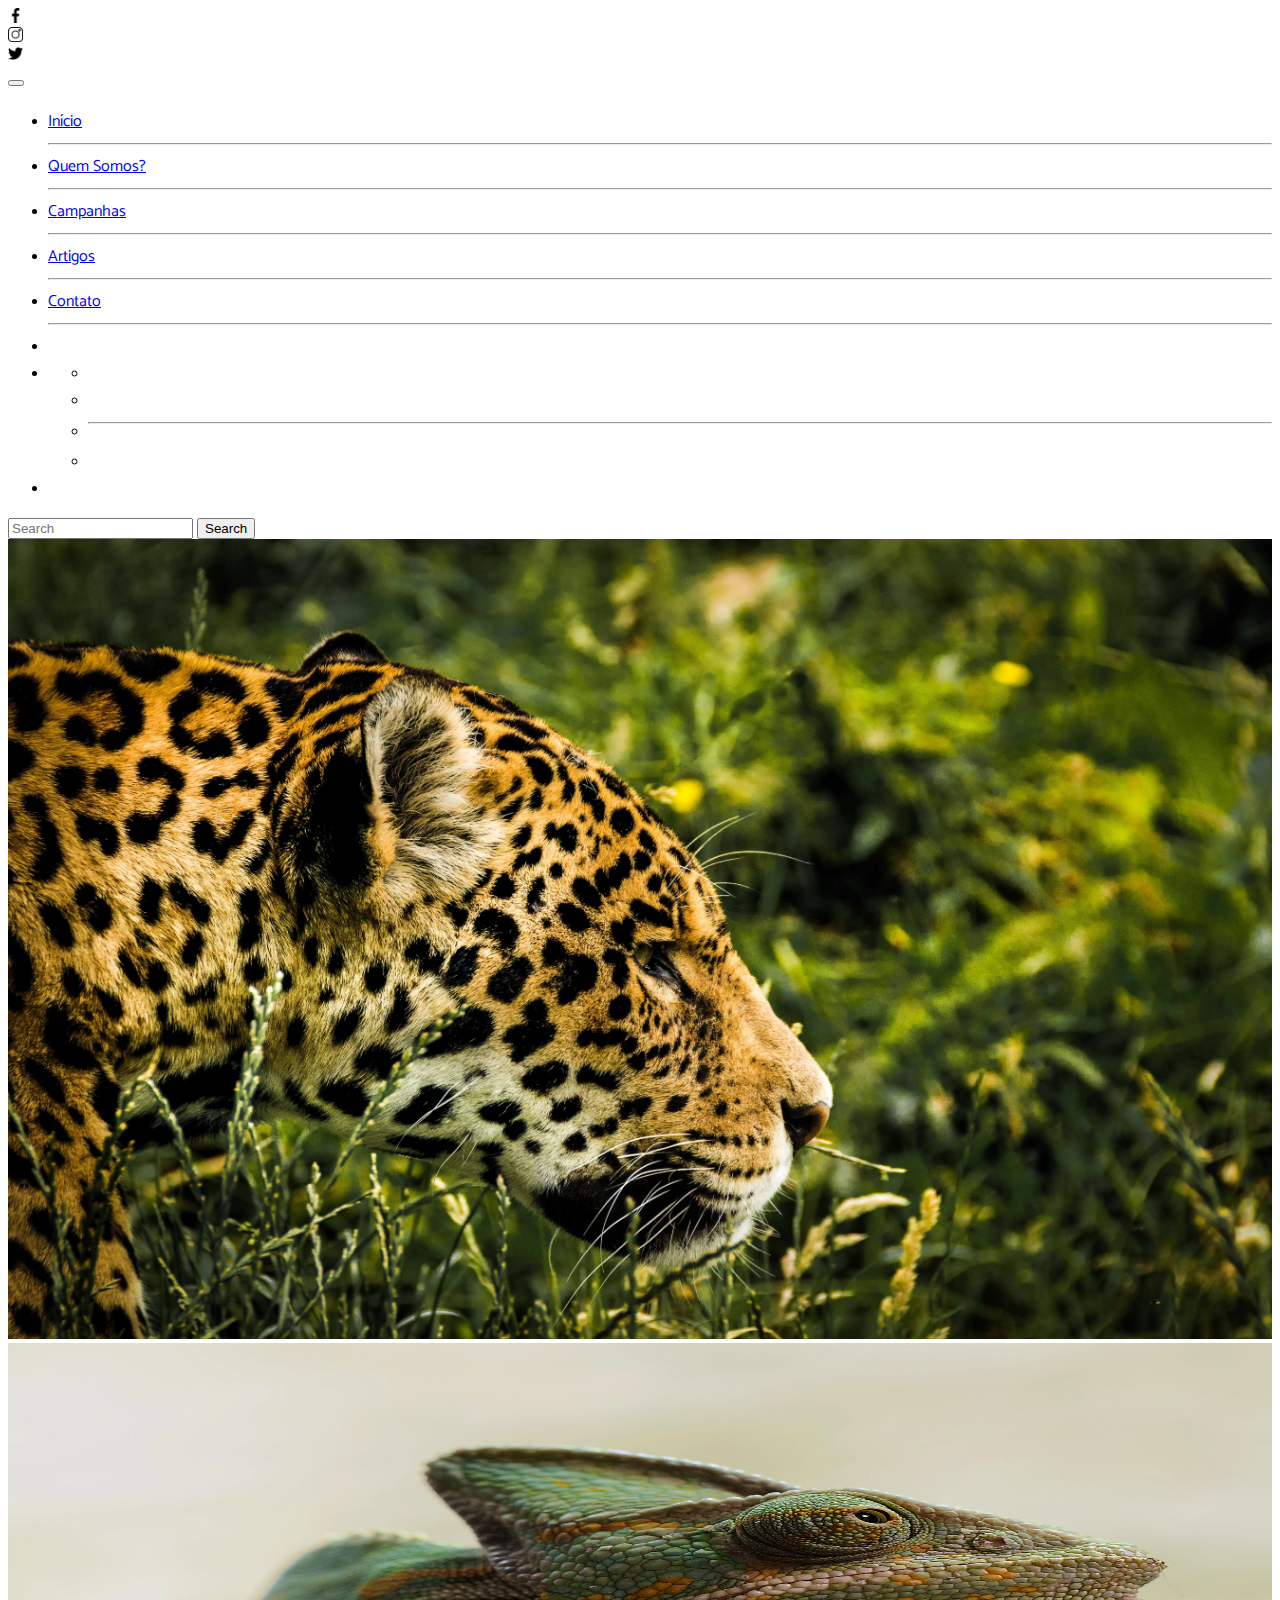
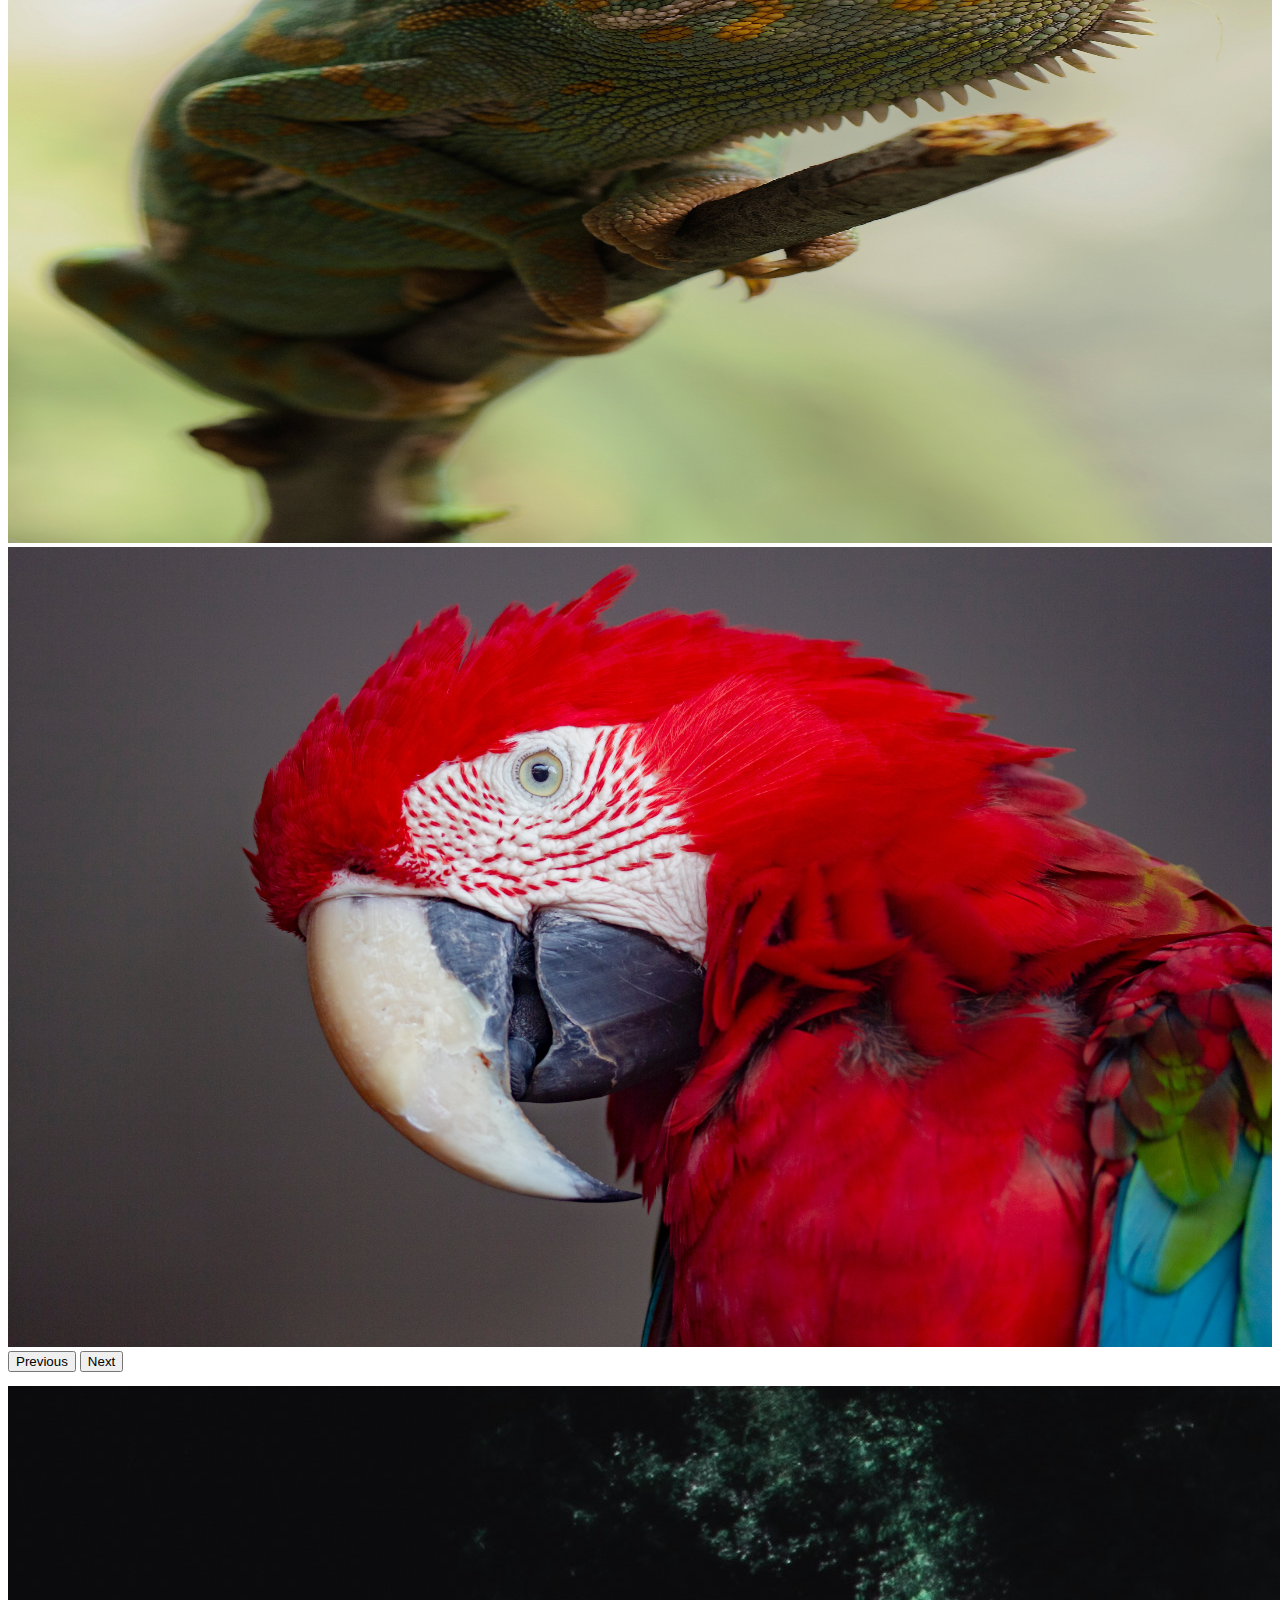
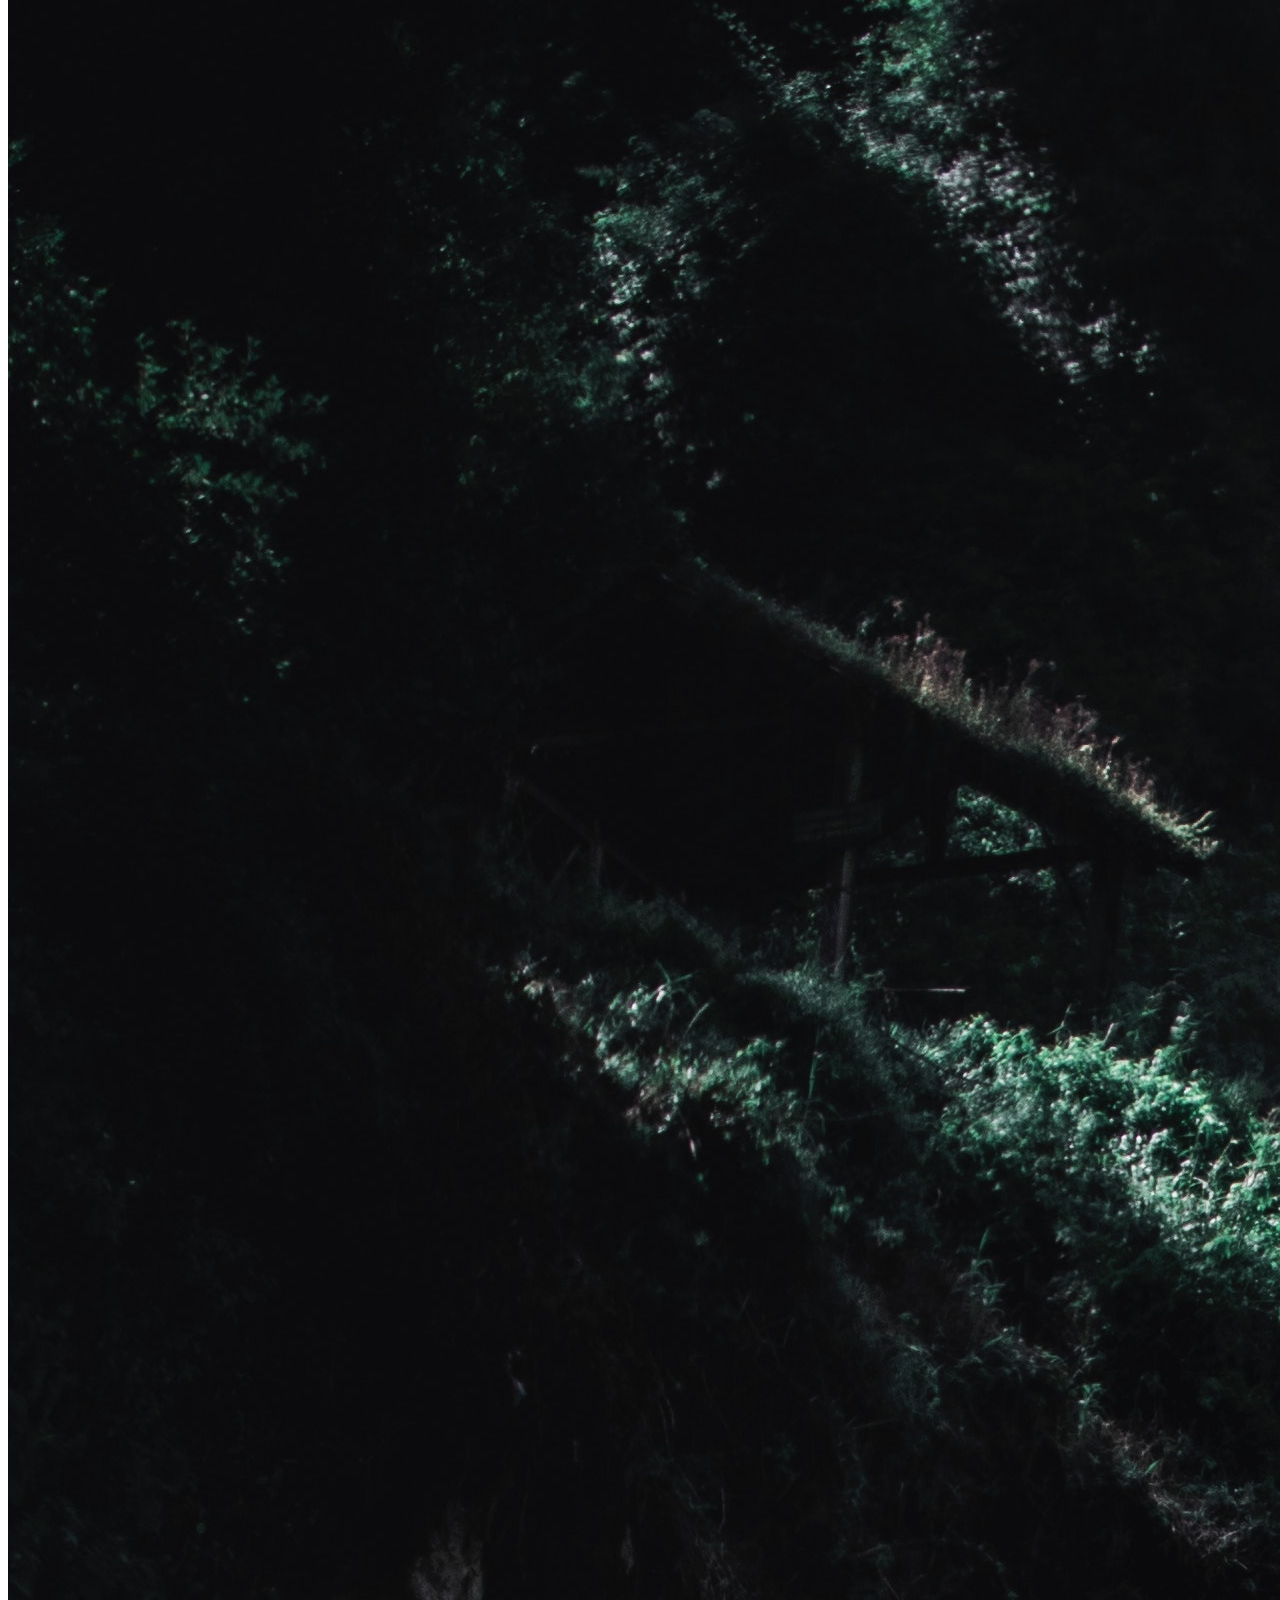
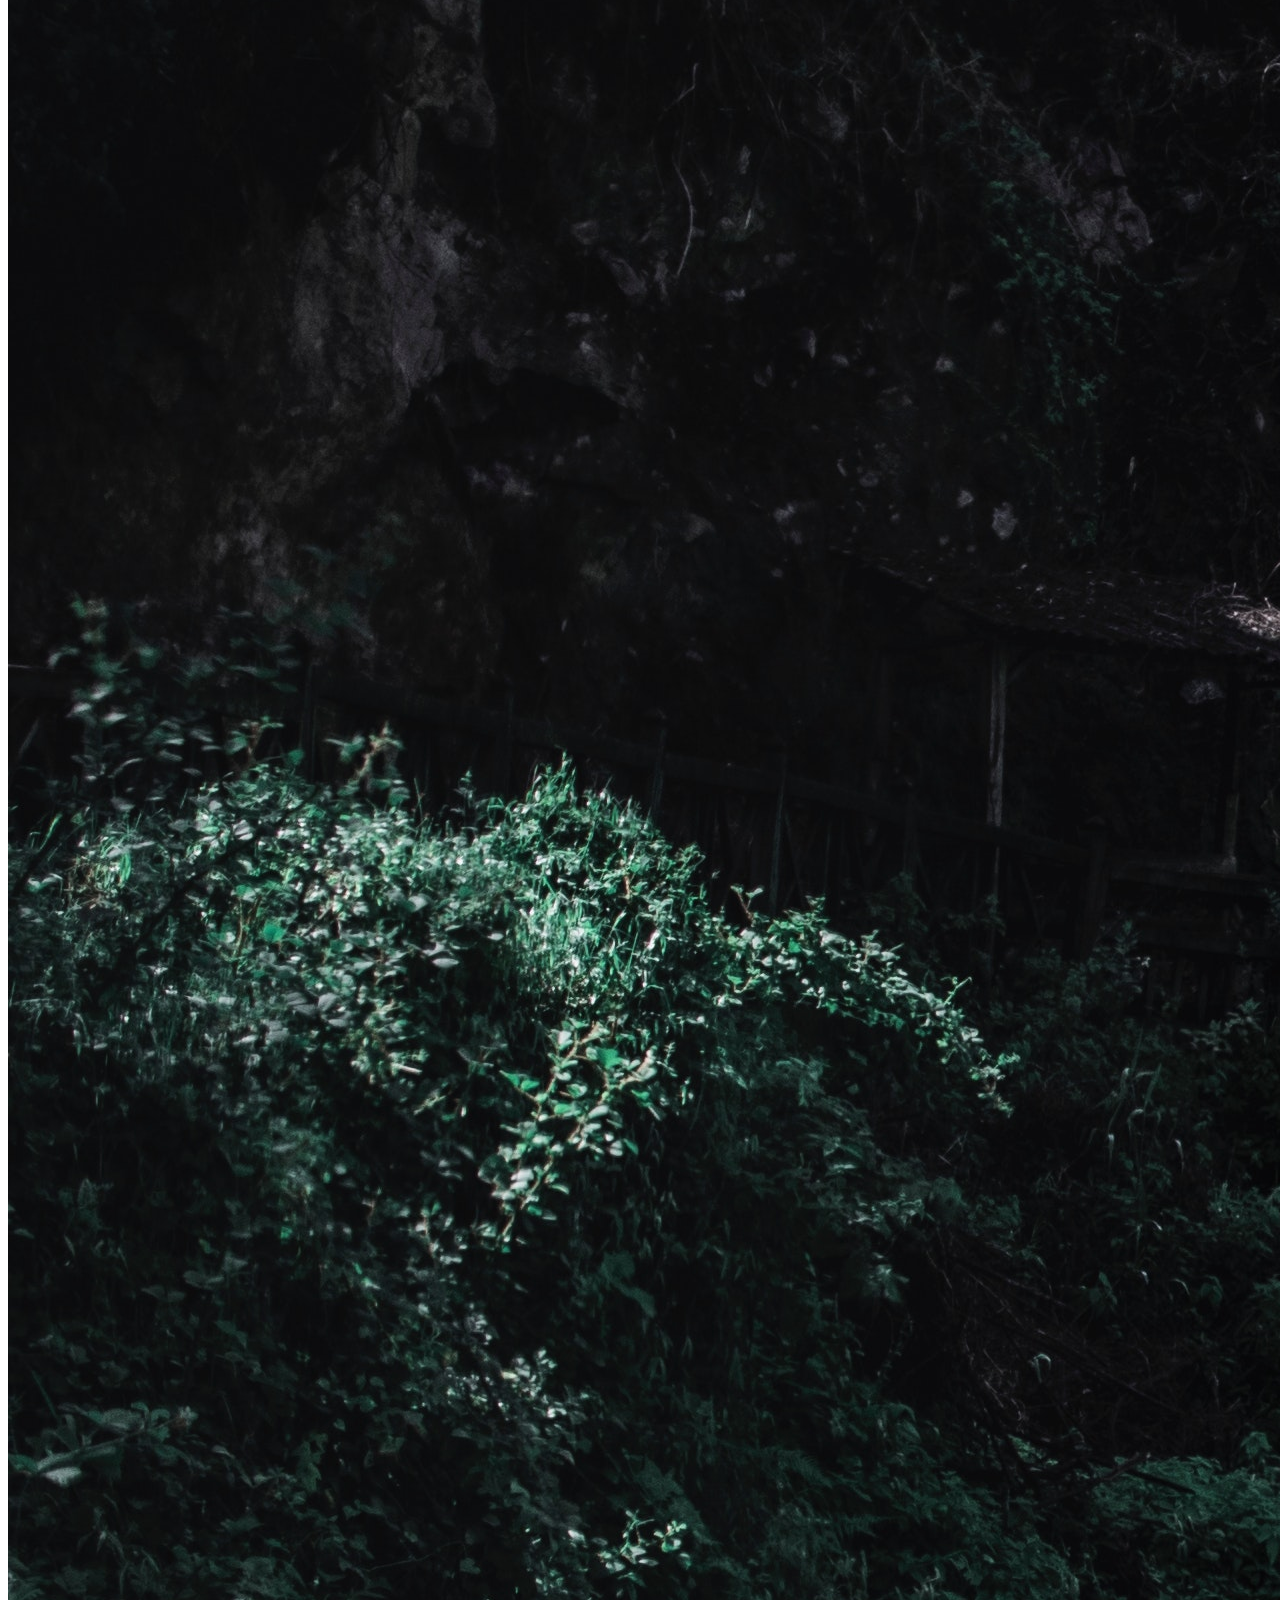
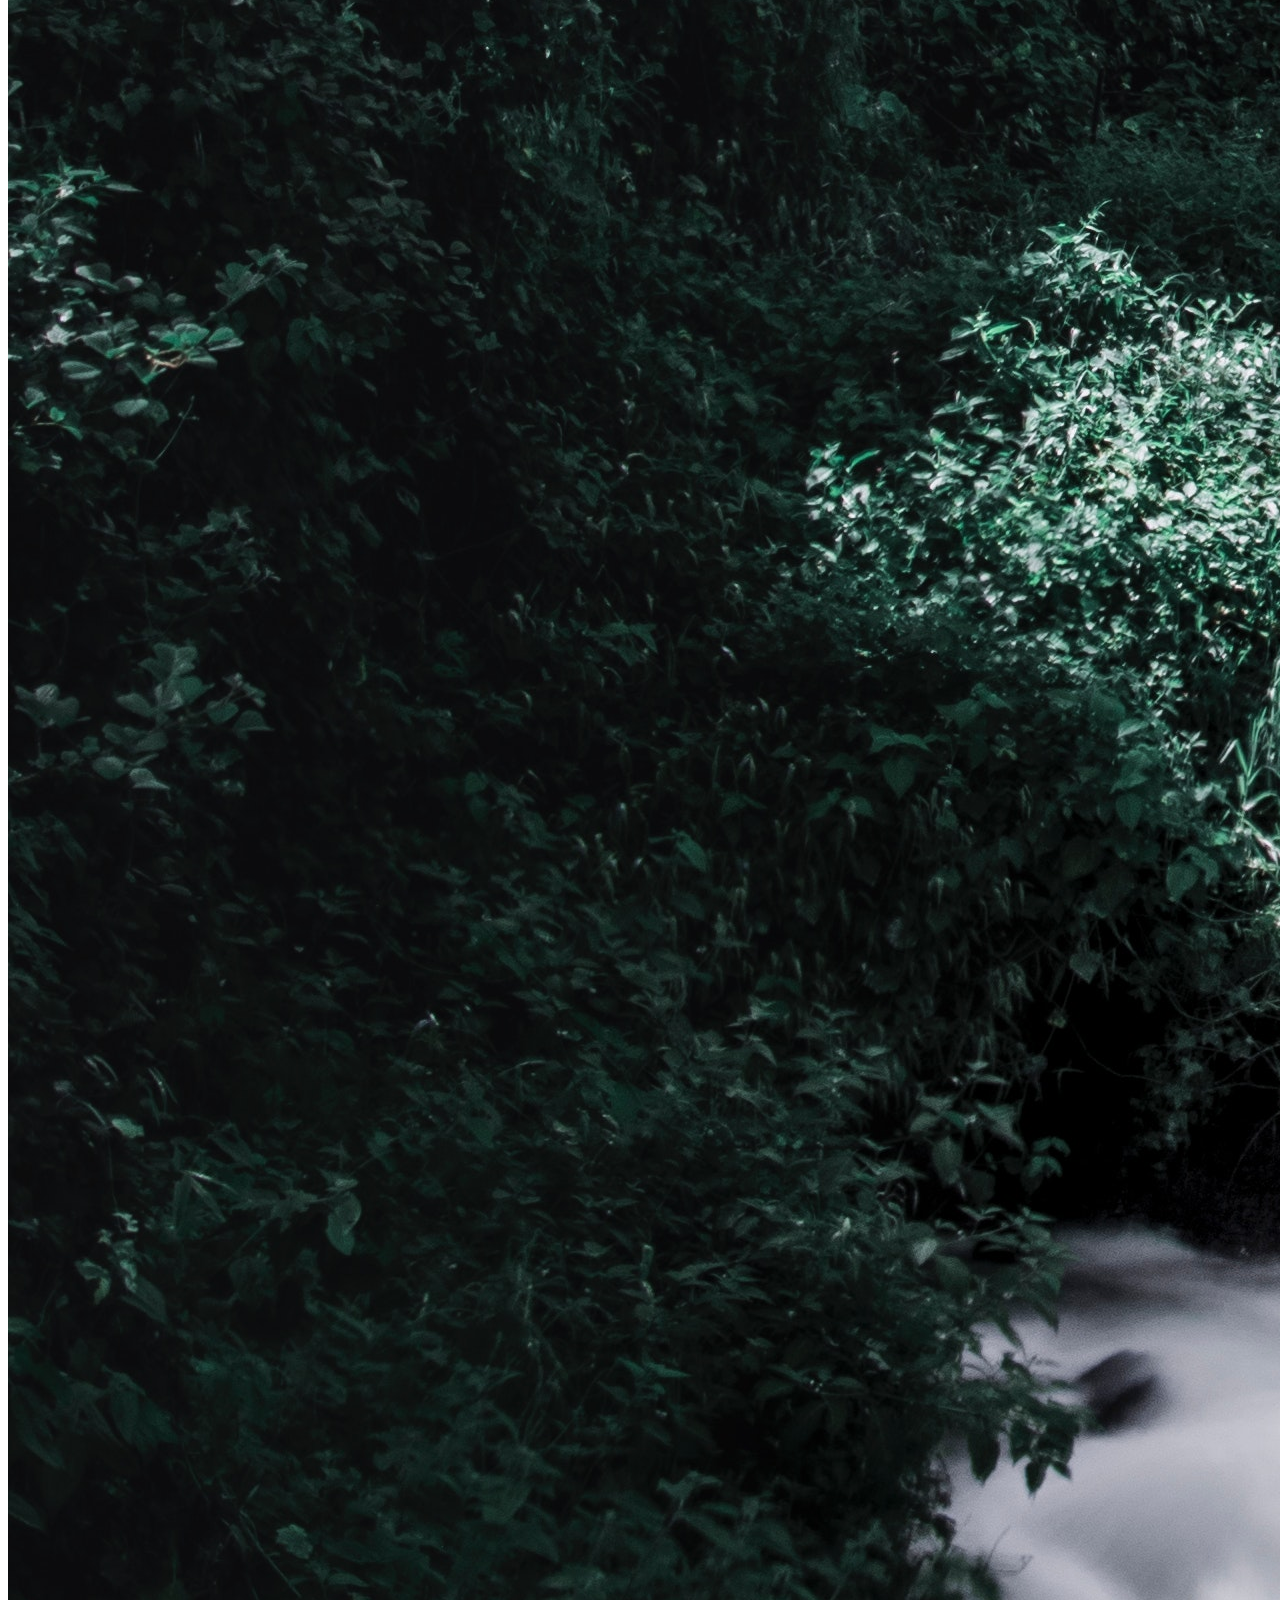
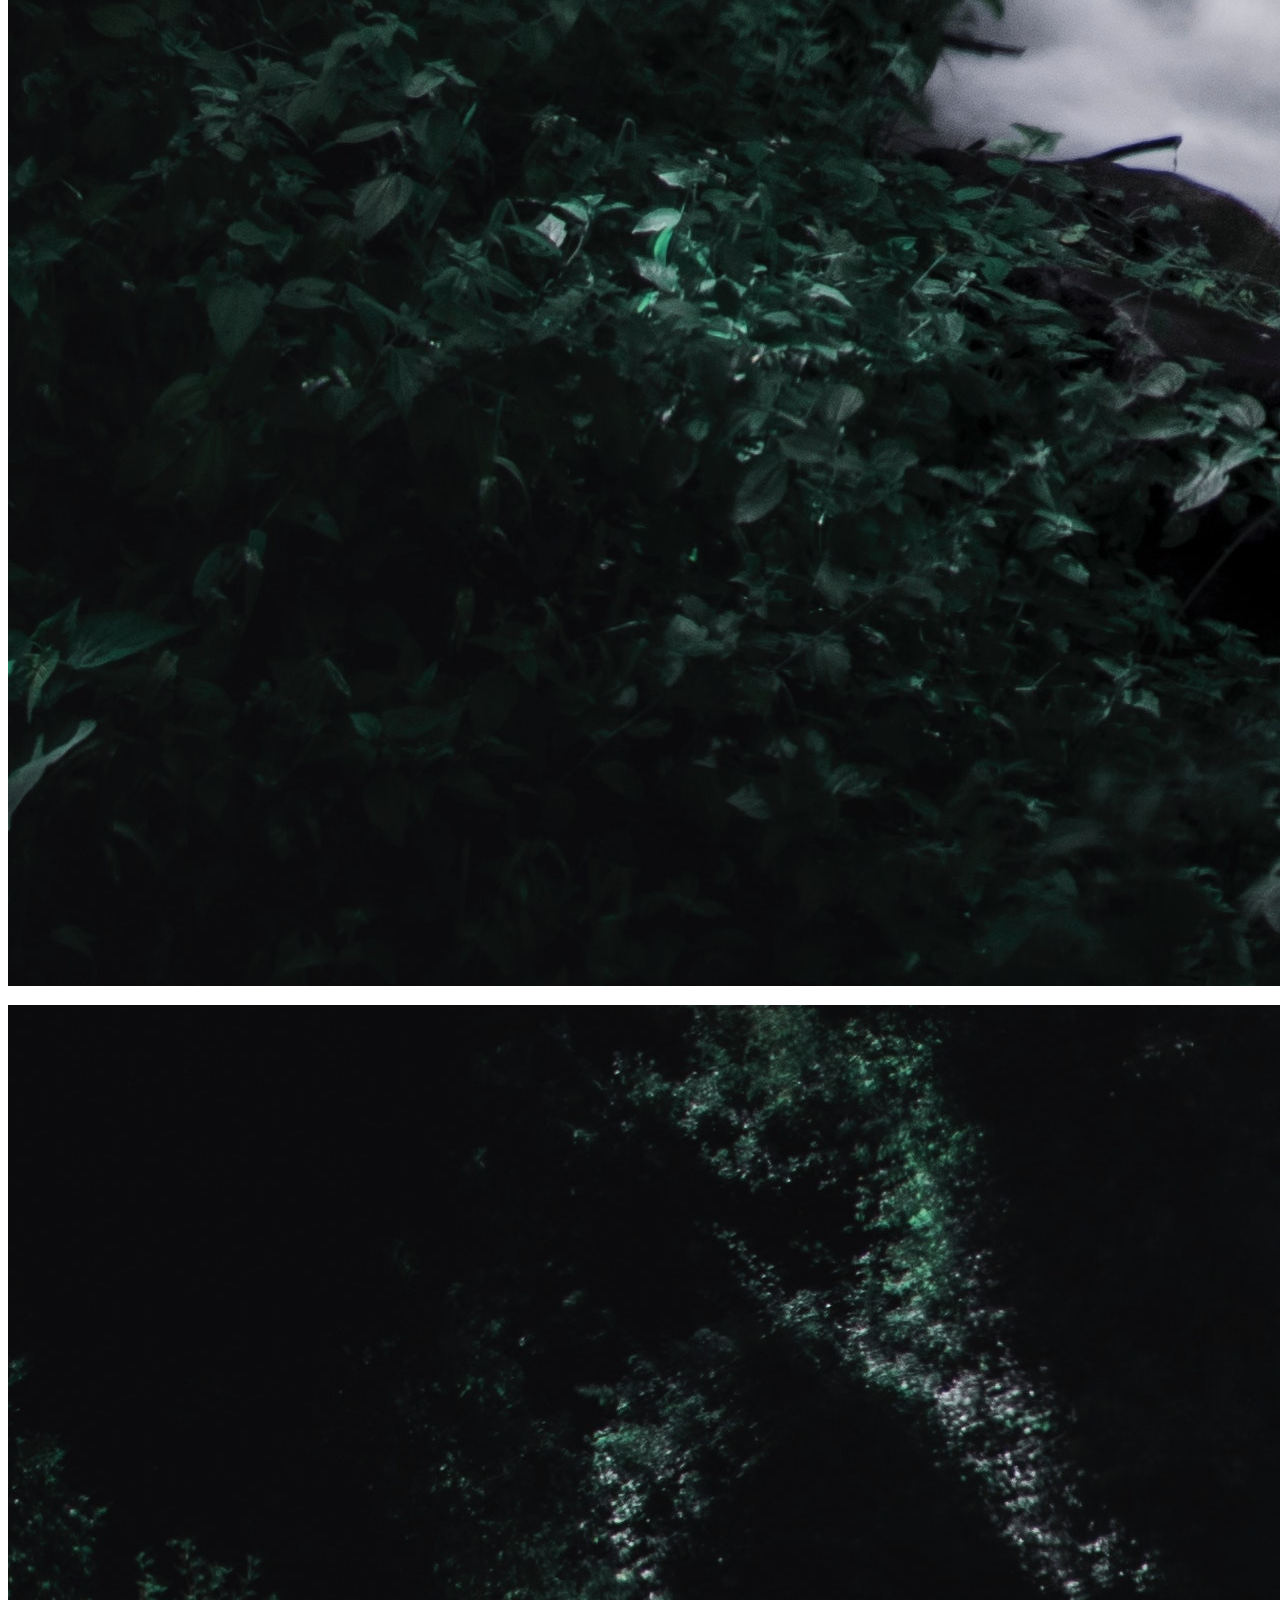
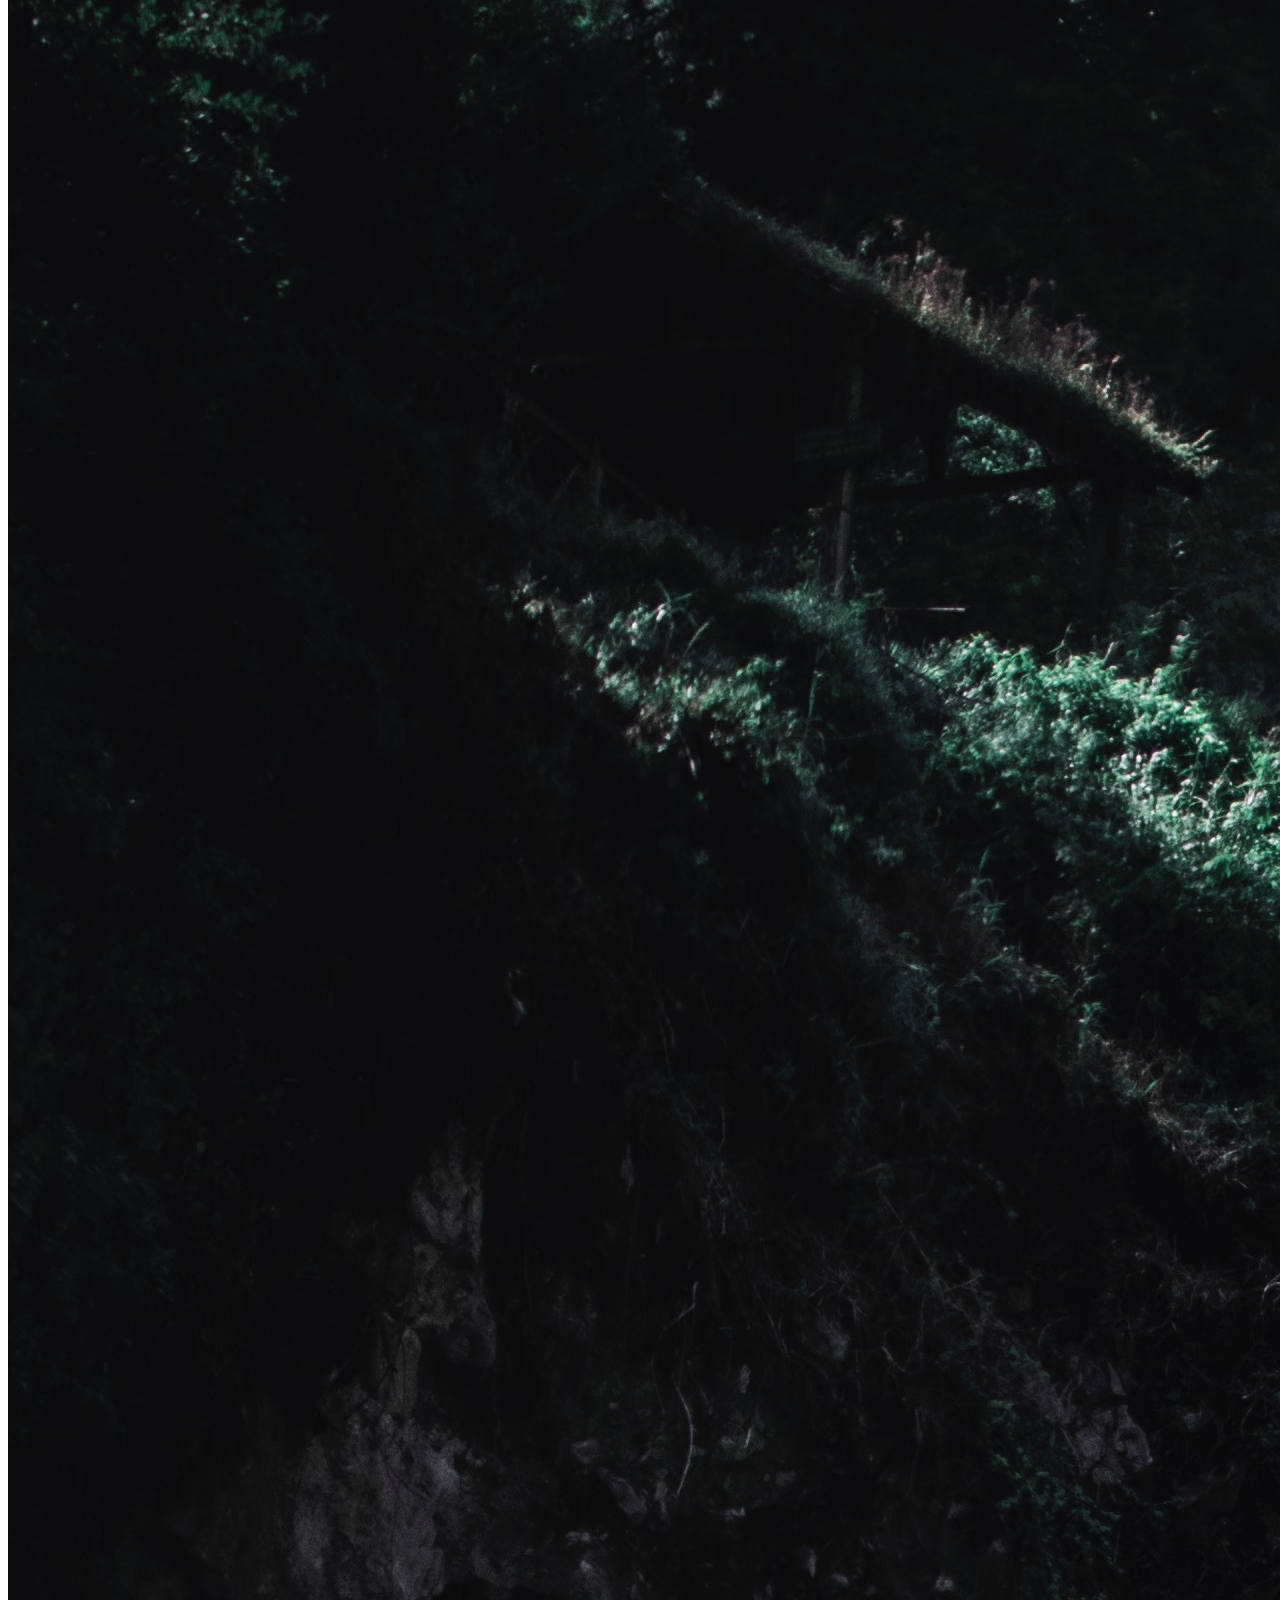
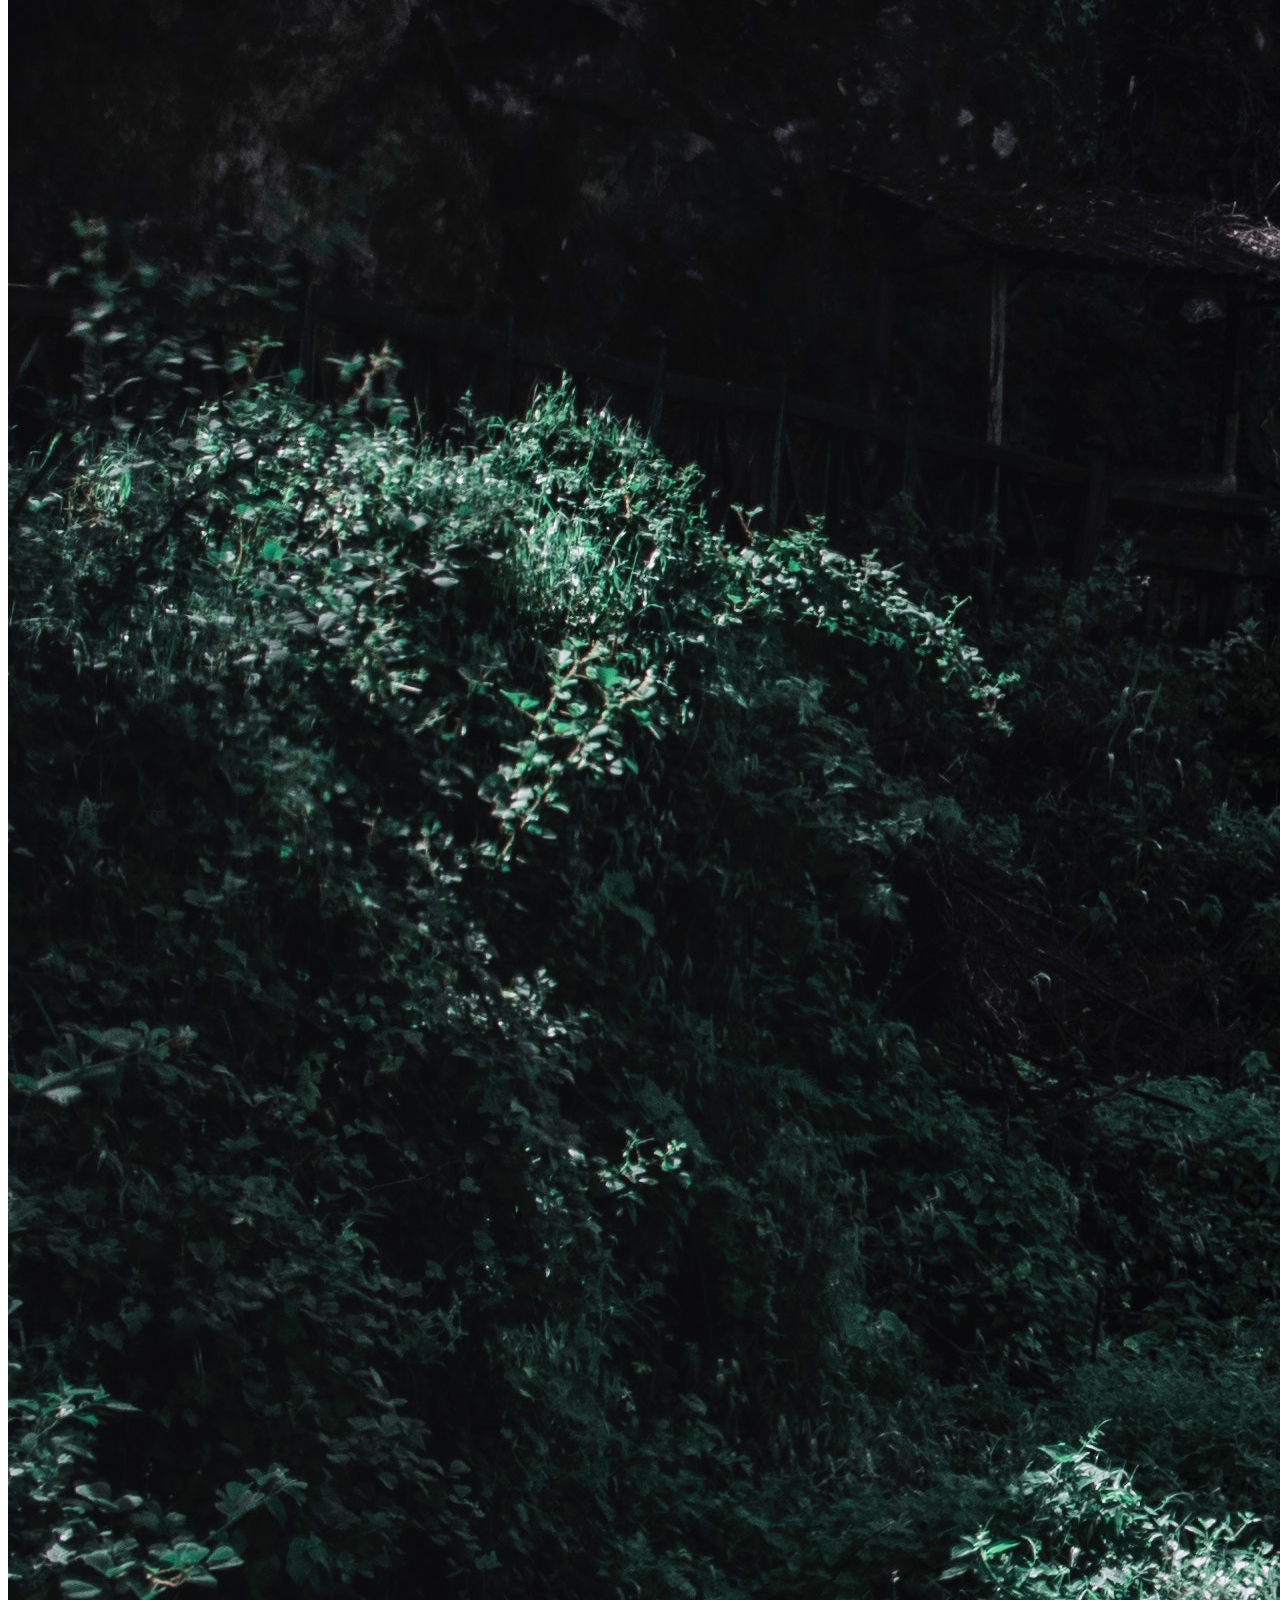
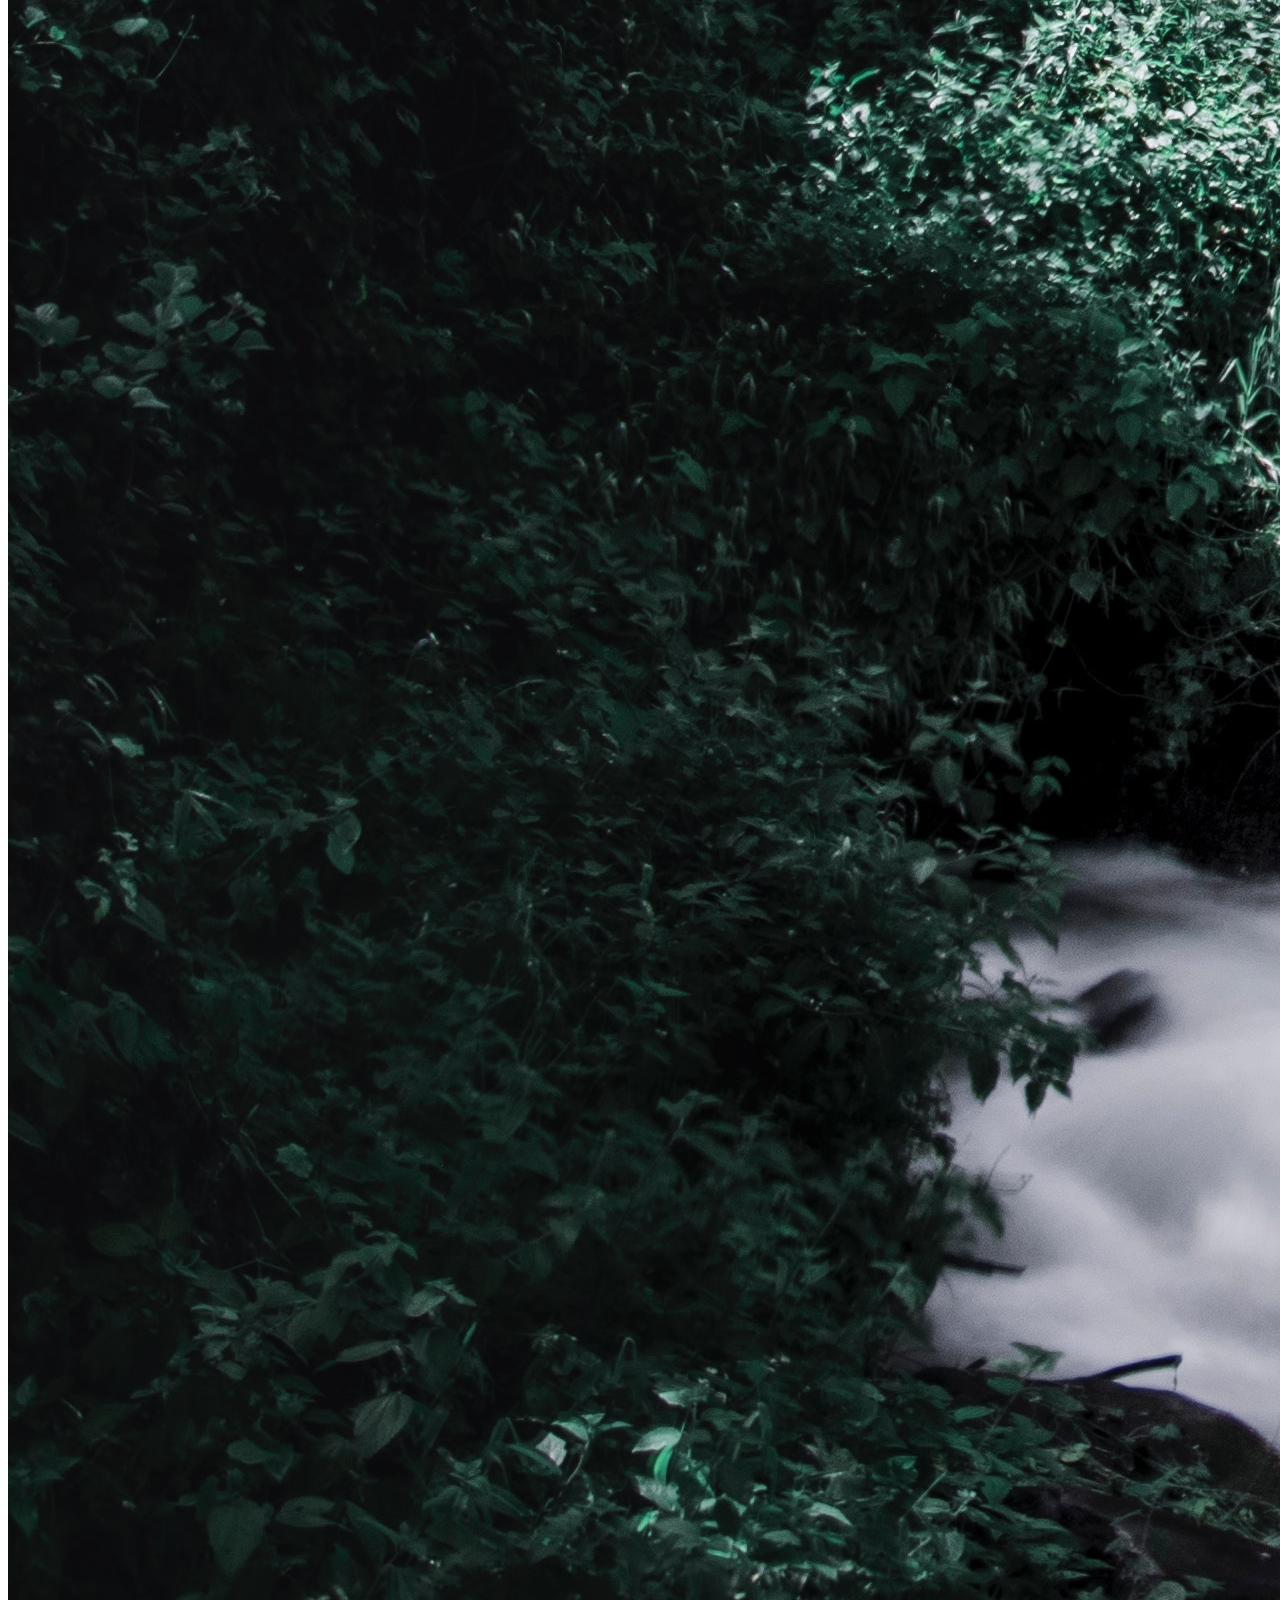
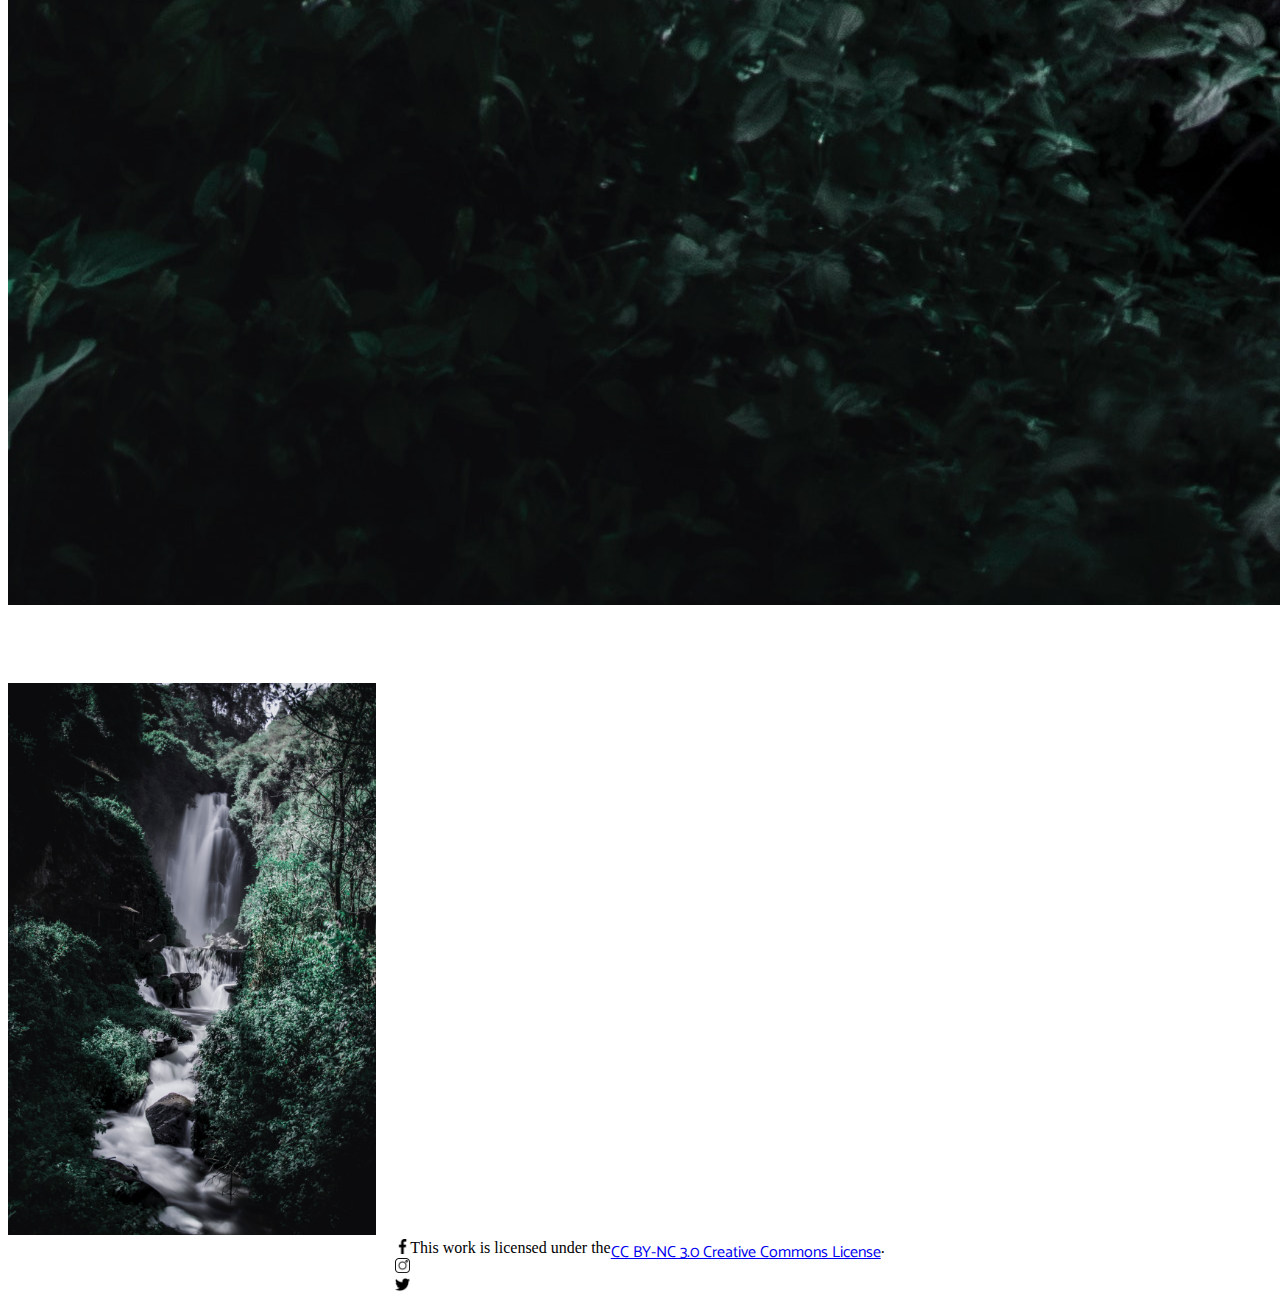
<file: campanhas.html>
<!DOCTYPE html>
<html lang="pt-br">
<head>
    <meta charset="UTF-8">
    <meta http-equiv="X-UA-Compatible" content="IE=edge">
    <meta name="viewport" content="width=device-width, initial-scale=1.0">
    <link rel="stylesheet" href="/assets/style/style.css">
    <link href="https://cdn.jsdelivr.net/npm/bootstrap@5.1.1/dist/css/bootstrap.min.css" rel="stylesheet" integrity="sha384-F3w7mX95PdgyTmZZMECAngseQB83DfGTowi0iMjiWaeVhAn4FJkqJByhZMI3AhiU" crossorigin="anonymous">

    <link rel="preconnect" href="https://fonts.googleapis.com">
    <link rel="preconnect" href="https://fonts.gstatic.com" crossorigin>
    <link href="https://fonts.googleapis.com/css2?family=Amatic+SC:wght@700&family=Catamaran:wght@500&family=Maven+Pro&display=swap" rel="stylesheet">
    <title>Campanhas</title>
</head>
<body>
    <!--google fonts amatic sc-->
    <nav class="navbar navbar-expand-lg navbar-light">
            

        <div class="container-fluid">
        

            <!--Areas de link-->
            <div class="col-1">
              <div class="row">
              <div class="col-3">
            <img src="/assets/imgs/facebook.png" alt="" height="15rem" width="15rem">
              </div>
              <div class="col-3">
            <img src="/assets/imgs/instagram.png" alt="" height="15rem" width="15rem">
          </div>
            <div class="col-3">
            <img src="/assets/imgs/twitter.png" alt="" height="15rem" width="15rem">
            </div>
          </div>
          </div>
            <!--Areas de link-->

        
          
            <div class="col-8">

              <a class="navbar-brand" href="#"></a>
              <button class="navbar-toggler" type="button" data-bs-toggle="collapse" data-bs-target="#navbarSupportedContent" aria-controls="navbarSupportedContent" aria-expanded="false" aria-label="Toggle navigation">
                <span class="navbar-toggler-icon"></span>
              </button>
              <div class="collapse navbar-collapse" id="navbarSupportedContent">
                <ul class="navbar-nav me-auto mb-2 mb-lg-0">
      
                  <li class="nav-item">
                    <a class="nav-link active" aria-current="page" href="index.html">Início<hr class="new-5"></a>
                  </li>
      
                  <li class="nav-item">
                    <a class="nav-link active" aria-current="page" href="quemsomos.html">Quem Somos?<hr class="new-5"></a>
                  </li>
      
                  <li class="nav-item">
                    <a class="nav-link active" href="campanhas.html">Campanhas <hr class="new-5"></a>
                  </li>
      
                  <li class="nav-item">
                    <a class="nav-link active" href="artigos.html">Artigos<hr class="new-5"></a>
                  </li>
                  <li class="nav-item">
                    <a class="nav-link active" href="contato.html">Contato<hr class="new-5"></a>
                  </li>
                  <li class="nav-item">
                    <a class="nav-link" href="#"></a>
                  </li>
                  <li class="nav-item dropdown">
            
                    <ul class="dropdown-menu" aria-labelledby="navbarDropdown">
                      <li><a class="dropdown-item" href="#"></a></li>
                      <li><a class="dropdown-item" href="#"> </a></li>
                      <li><hr class="dropdown-divider"></li>
                      <li><a class="dropdown-item" href="#"></a></li>
                    </ul>
                  </li>
                  <li class="nav-item">
                    <a class="nav-link disabled"></a>
                  </li>
                </ul>
                <form class="d-flex">
                  <input class="form-control me-2" type="search" placeholder="Search" aria-label="Search">
                  <button class="btn btn-outline-success" type="submit">Search</button>
                </form>
              </div>
            </div>
            </nav>
          </div>
              
        
      <!--menu--->
      <!--conteudo-->


      <div class="container">

      <div id="carouselExampleControls" class="carousel slide" data-bs-ride="carousel">
        <div class="carousel-inner">
          <div class="carousel-item active">
            <img class="image-carrossel" src="./assets/imgs/carrossel-1.jpg" class="d-block w-100" alt="...">
          </div>
          <div class="carousel-item">
            <img class="image-carrossel" src="./assets/imgs/corrossel-2.jpg" class="d-block w-100" alt="...">
          </div>
          <div class="carousel-item">
            <img class="image-carrossel" src="./assets/imgs/carrossel-3.jpg" class="d-block w-100" alt="...">
          </div>
        </div>
        <button class="carousel-control-prev" type="button" data-bs-target="#carouselExampleControls" data-bs-slide="prev">
          <span class="carousel-control-prev-icon" aria-hidden="true"></span>
          <span class="visually-hidden">Previous</span>
        </button>
        <button class="carousel-control-next" type="button" data-bs-target="#carouselExampleControls" data-bs-slide="next">
          <span class="carousel-control-next-icon" aria-hidden="true"></span>
          <span class="visually-hidden">Next</span>
        </button>
      </div>

</div>

  
  <div class="container-fluid">
    <div class="row">


     


        <div class="col-1"></div> 


         <div class="card" style="width: 23rem;">
      <img src="./assets/imgs/artigo-1.jpg" class="card-img-top image-artigo" alt="...">
      <div class="card-body">
      
      </div>
    </div>


 
    <div class="card" style="width: 23rem;">
      <img src="./assets/imgs/artigo-1.jpg" class="card-img-top image-artigo" alt="...">
      <div class="card-body">
       
      </div>
    </div>


    <div class="card" style="width: 23rem;">
      <img src="./assets/imgs/artigo-1.jpg" class="card-img-top image" alt="...">
      <div class="card-body">
    
      </div>
   

      </div>

   



</div>
  </div>

  <footer>
   
    <div class="footer"> 
    <div class="col-1">
      <div class="row">
      <div class="col-3">
    <img src="/assets/imgs/facebook.png" alt="" height="15rem" width="15rem">
      </div>
      <div class="col-3">
    <img src="/assets/imgs/instagram.png" alt="" height="15rem" width="15rem">
  </div>
    <div class="col-3">
    <img src="/assets/imgs/twitter.png" alt="" height="15rem" width="15rem">
    </div>
  </div>
  </div>
      This work is licensed under the  <a href="http://creativecommons.org/licenses/by-nc/3.0/">CC BY-NC 3.0 Creative Commons License</a>.
      </div>
</footer>
    
    <script src="https://cdn.jsdelivr.net/npm/bootstrap@5.1.1/dist/js/bootstrap.bundle.min.js" integrity="sha384-/bQdsTh/da6pkI1MST/rWKFNjaCP5gBSY4sEBT38Q/9RBh9AH40zEOg7Hlq2THRZ" crossorigin="anonymous"></script>
</body>
</html>
</file>
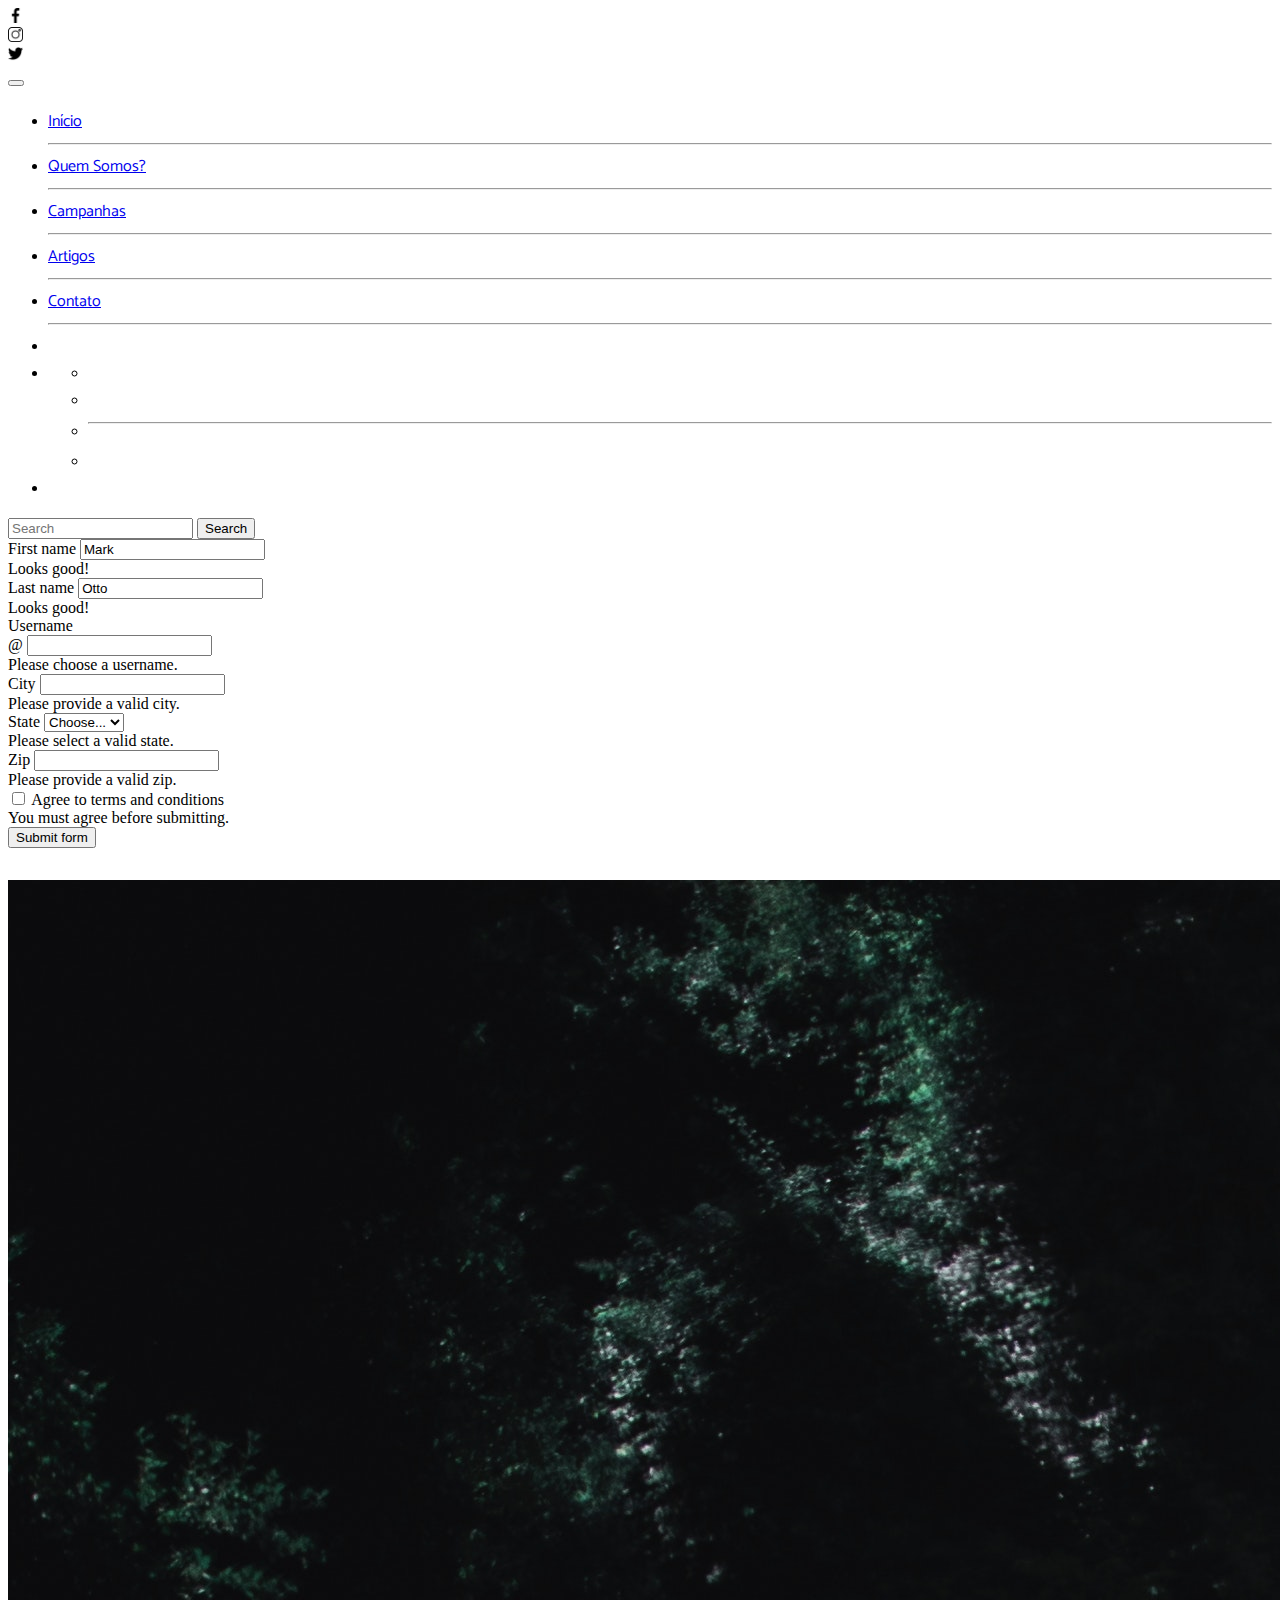
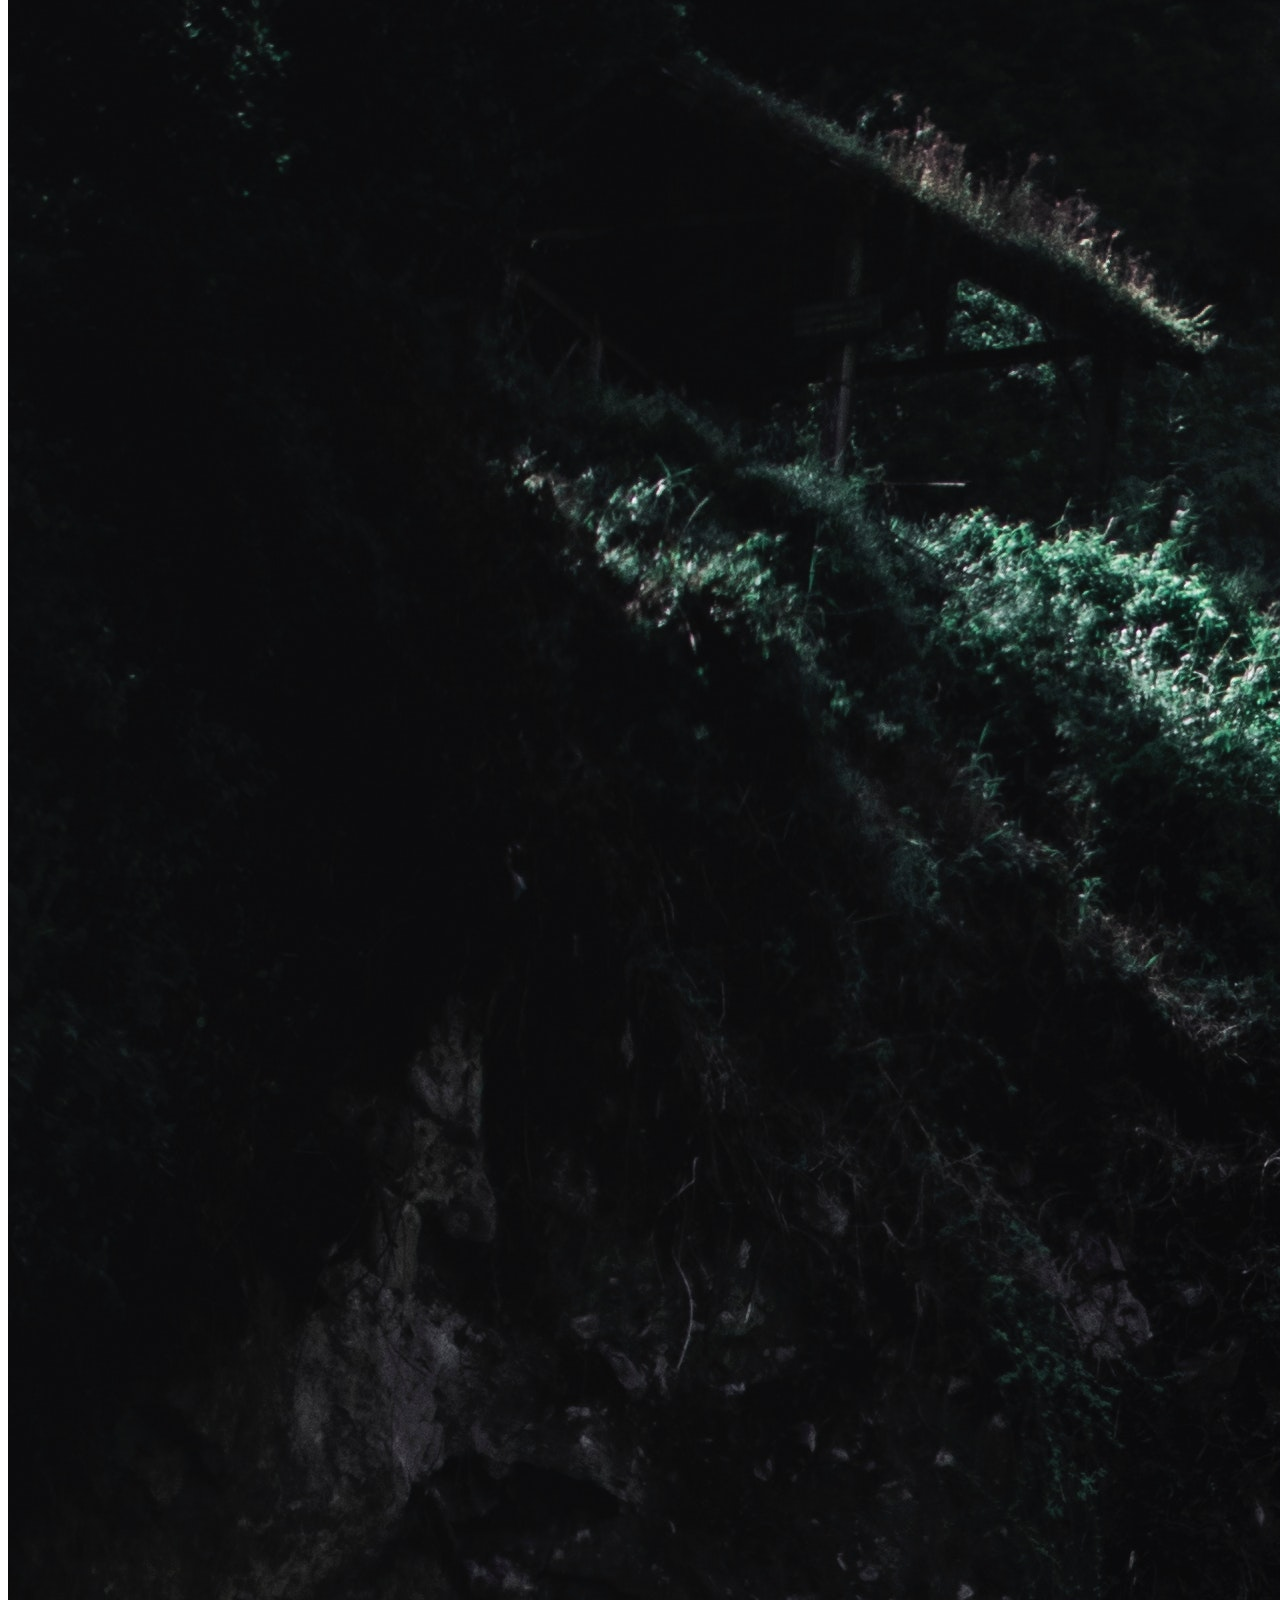
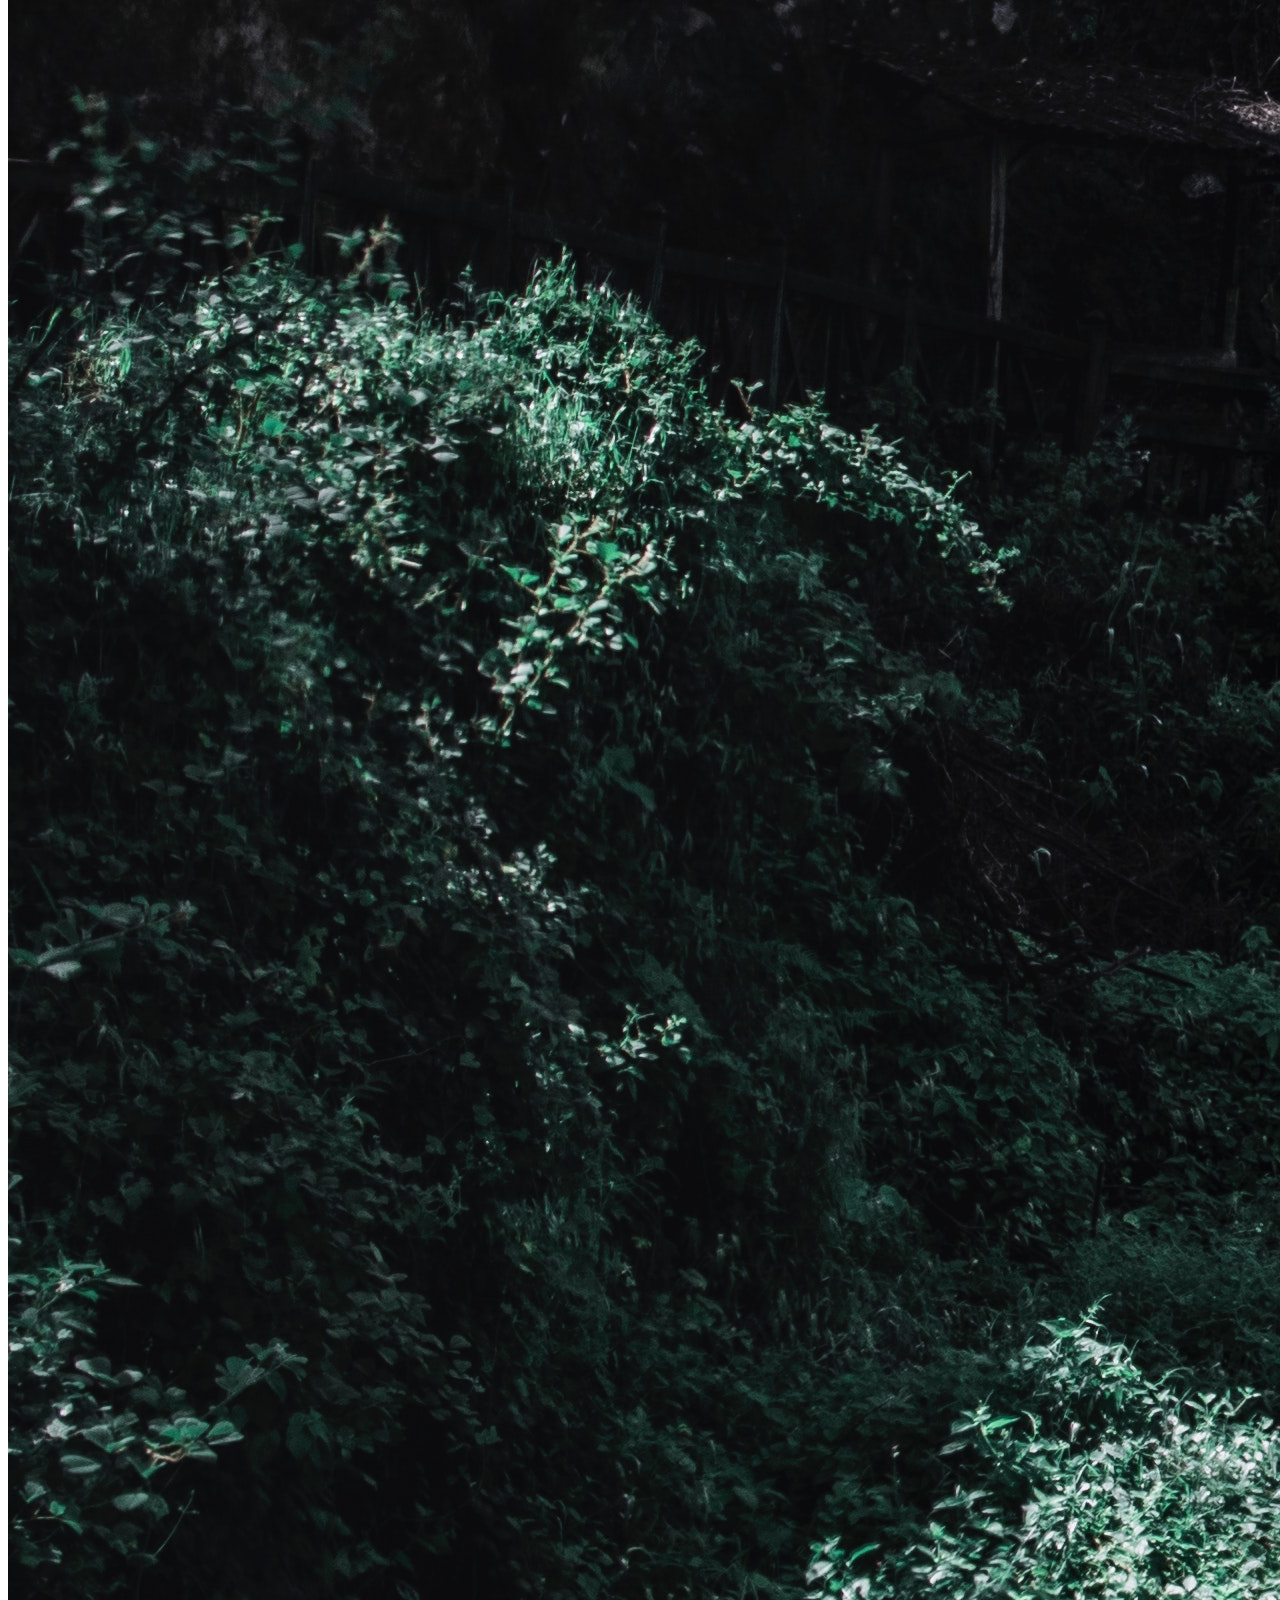
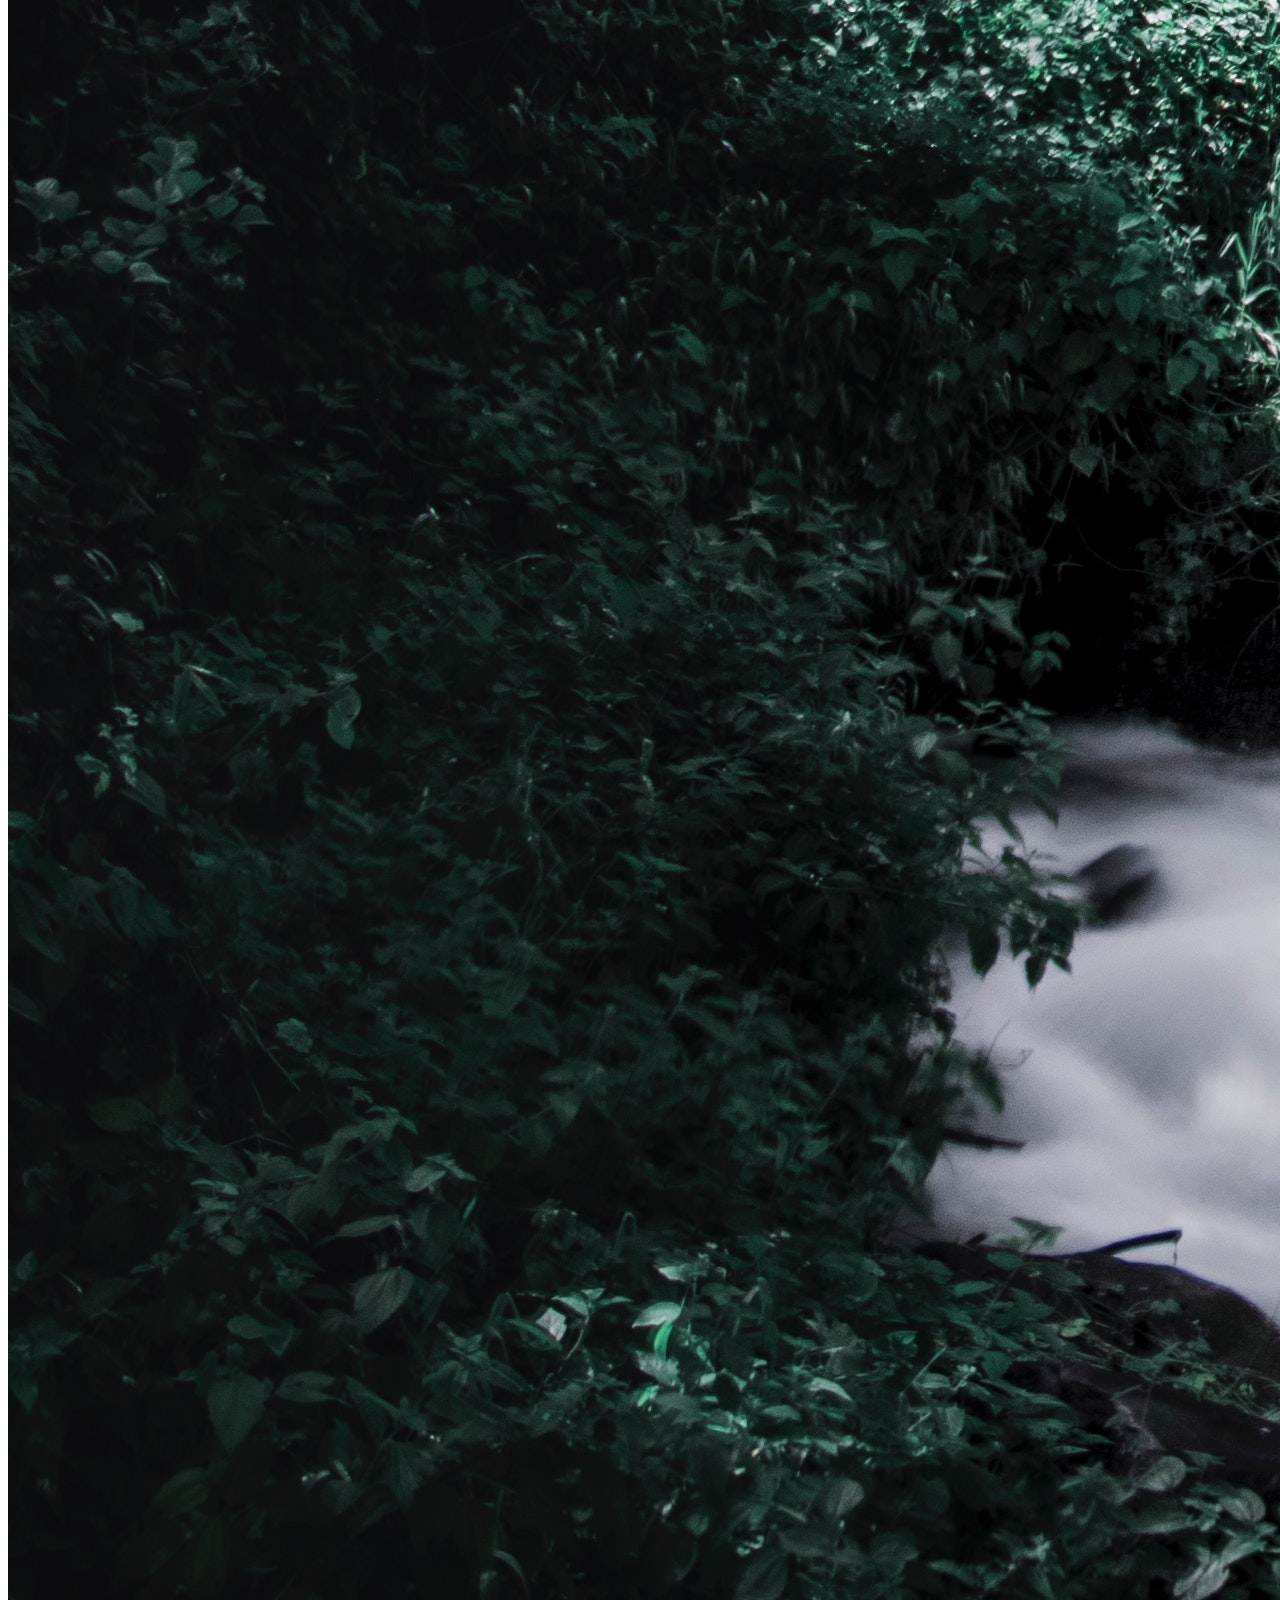
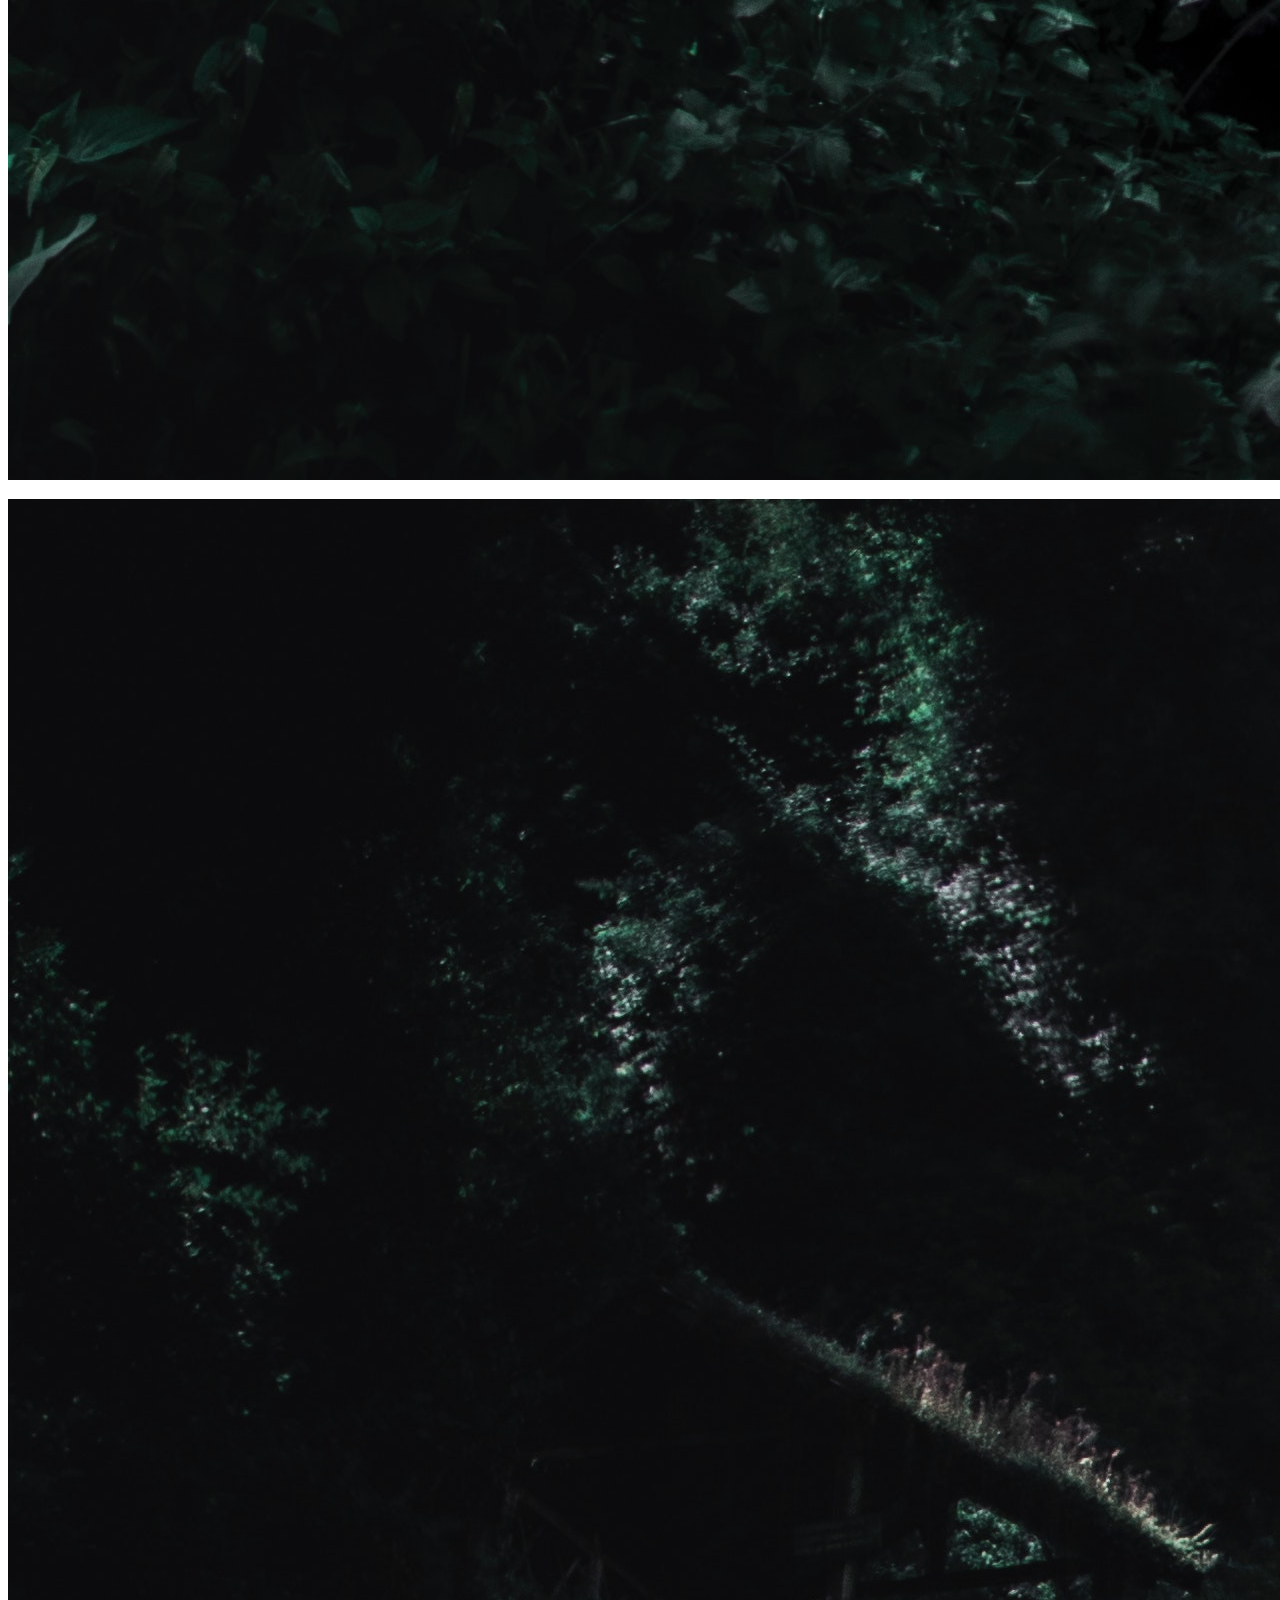
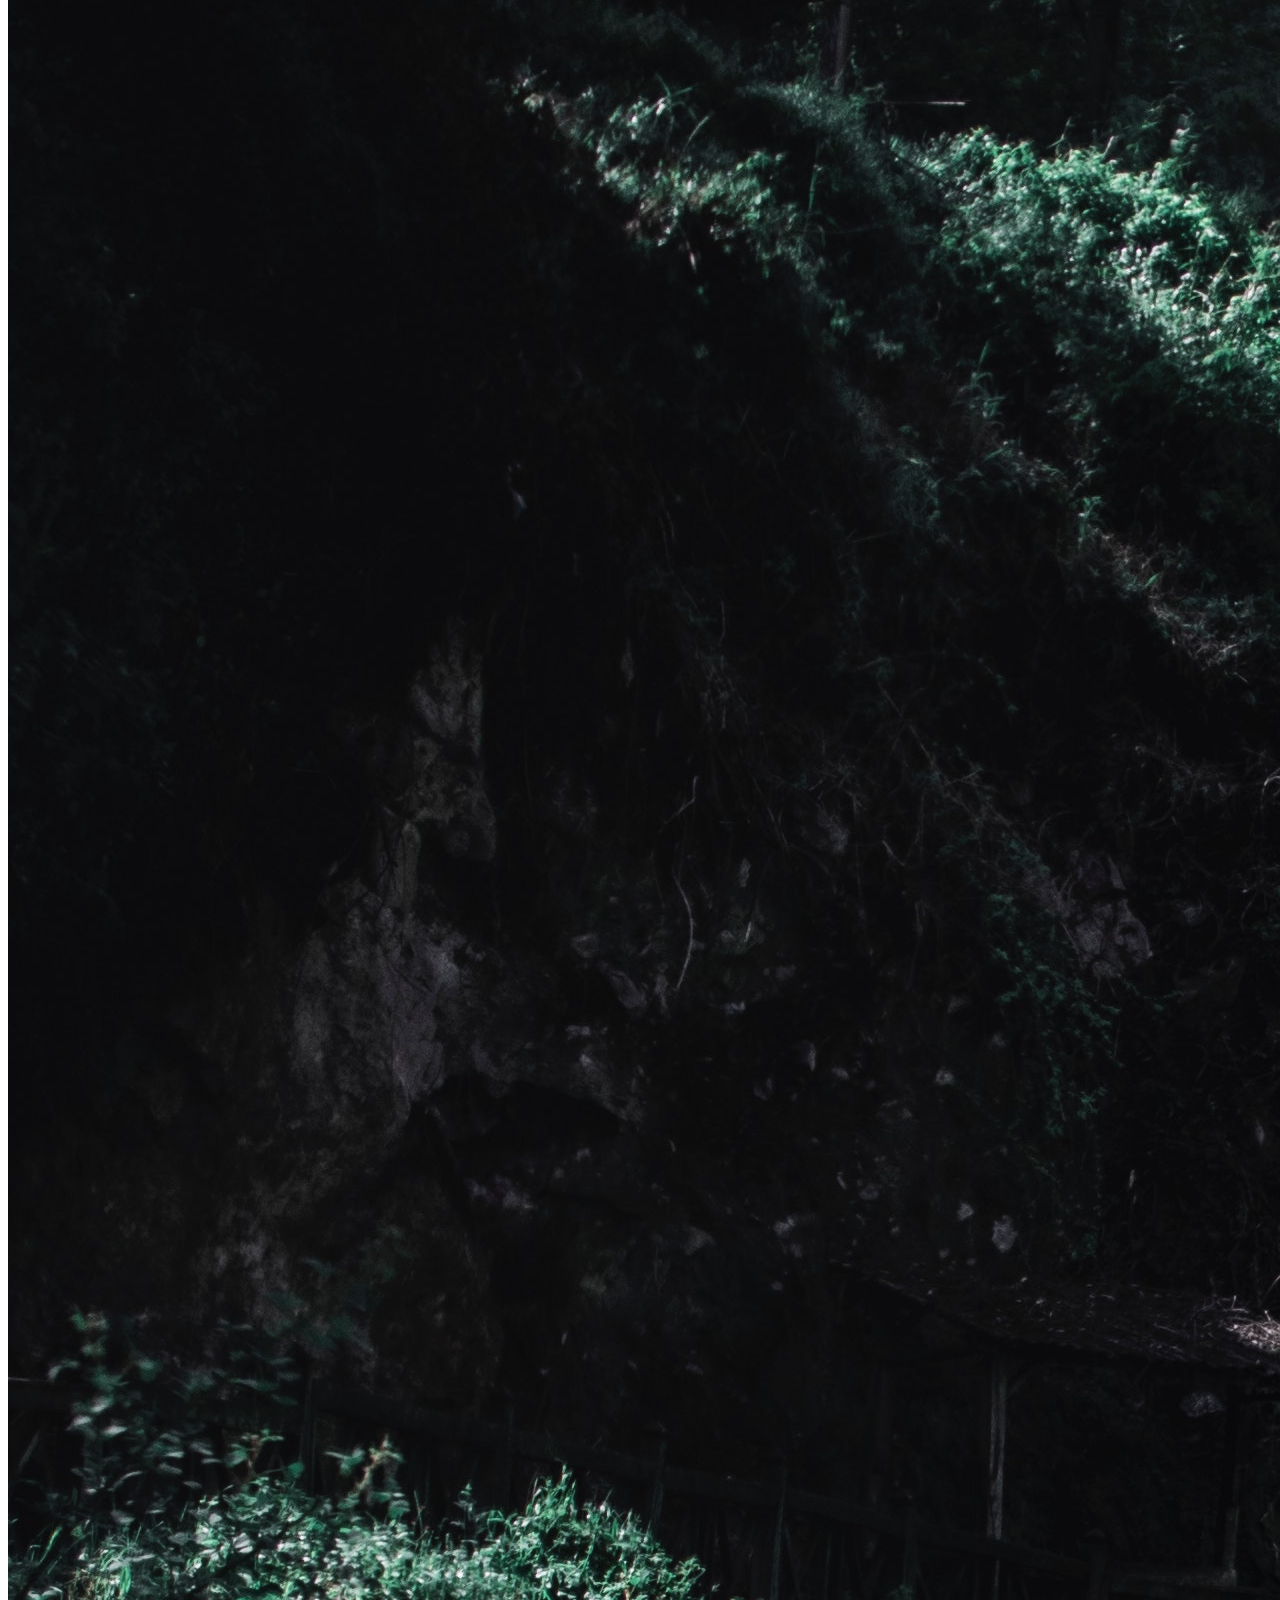
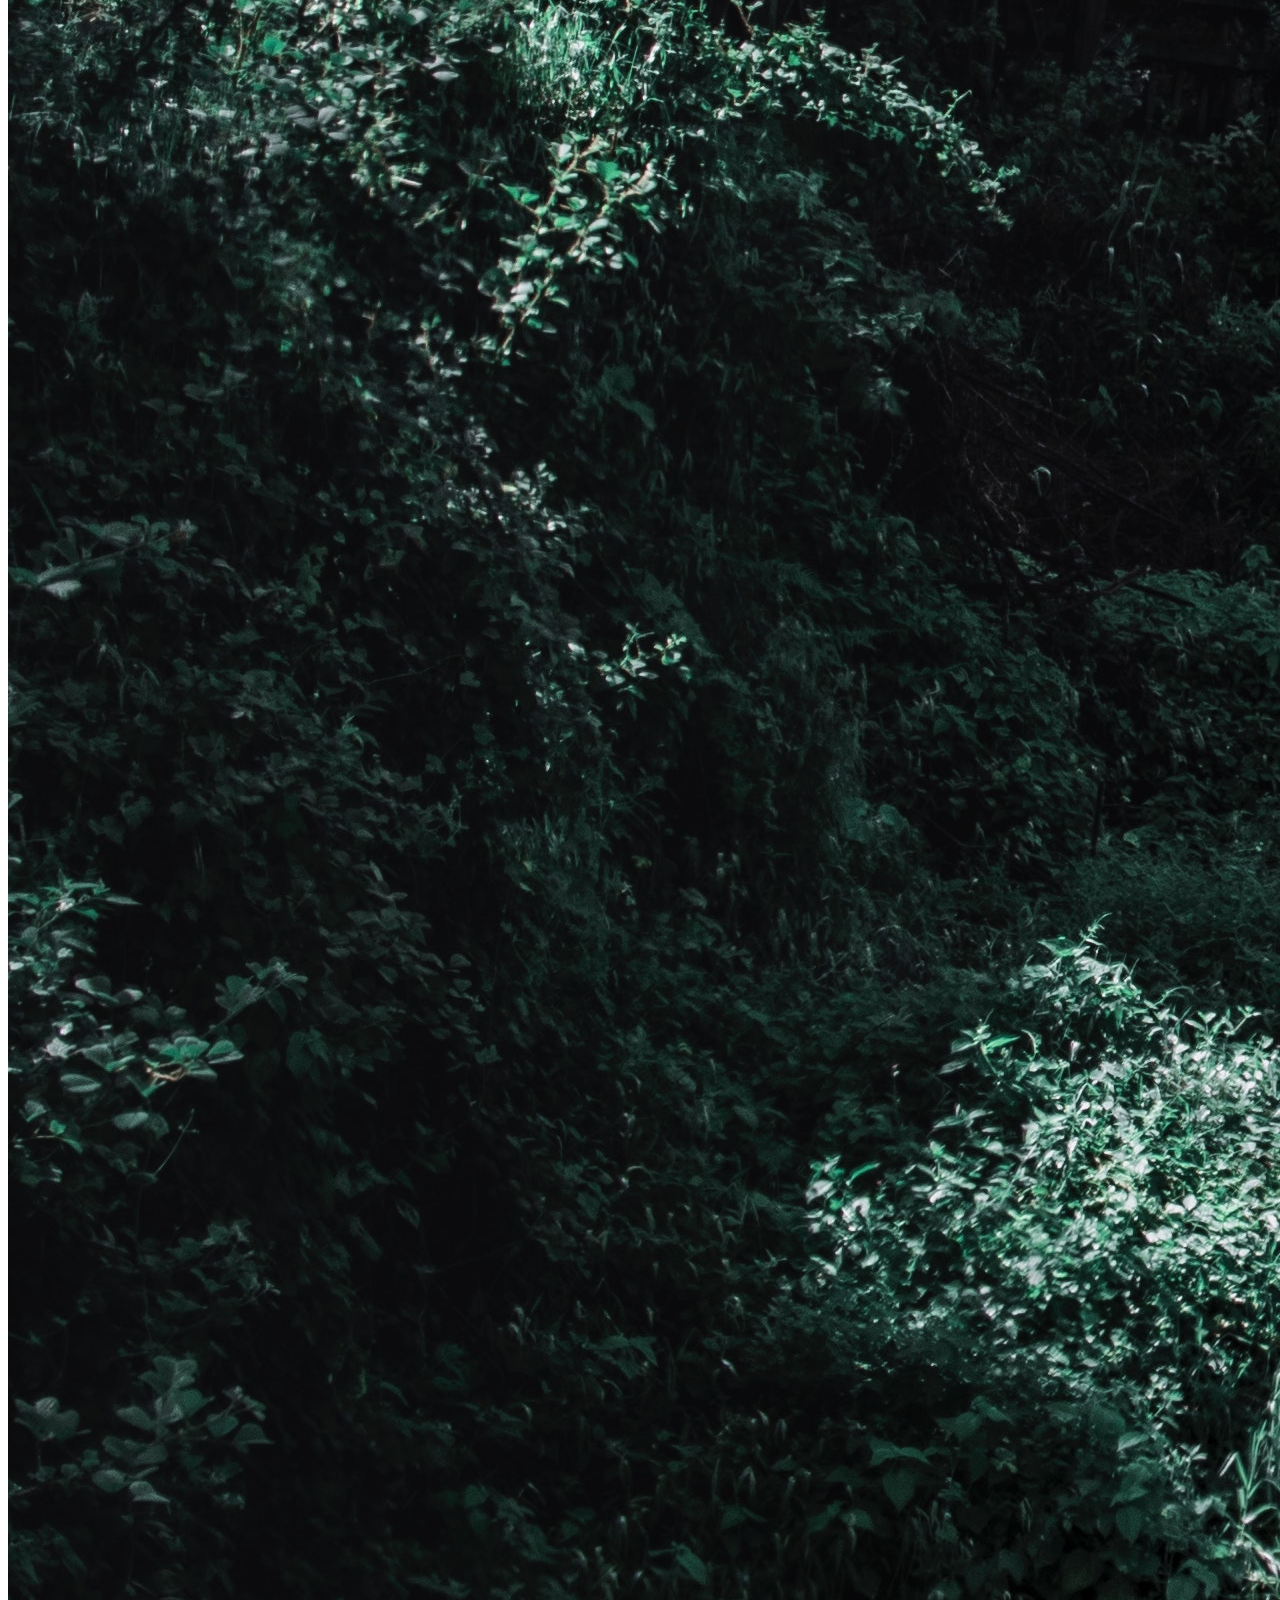
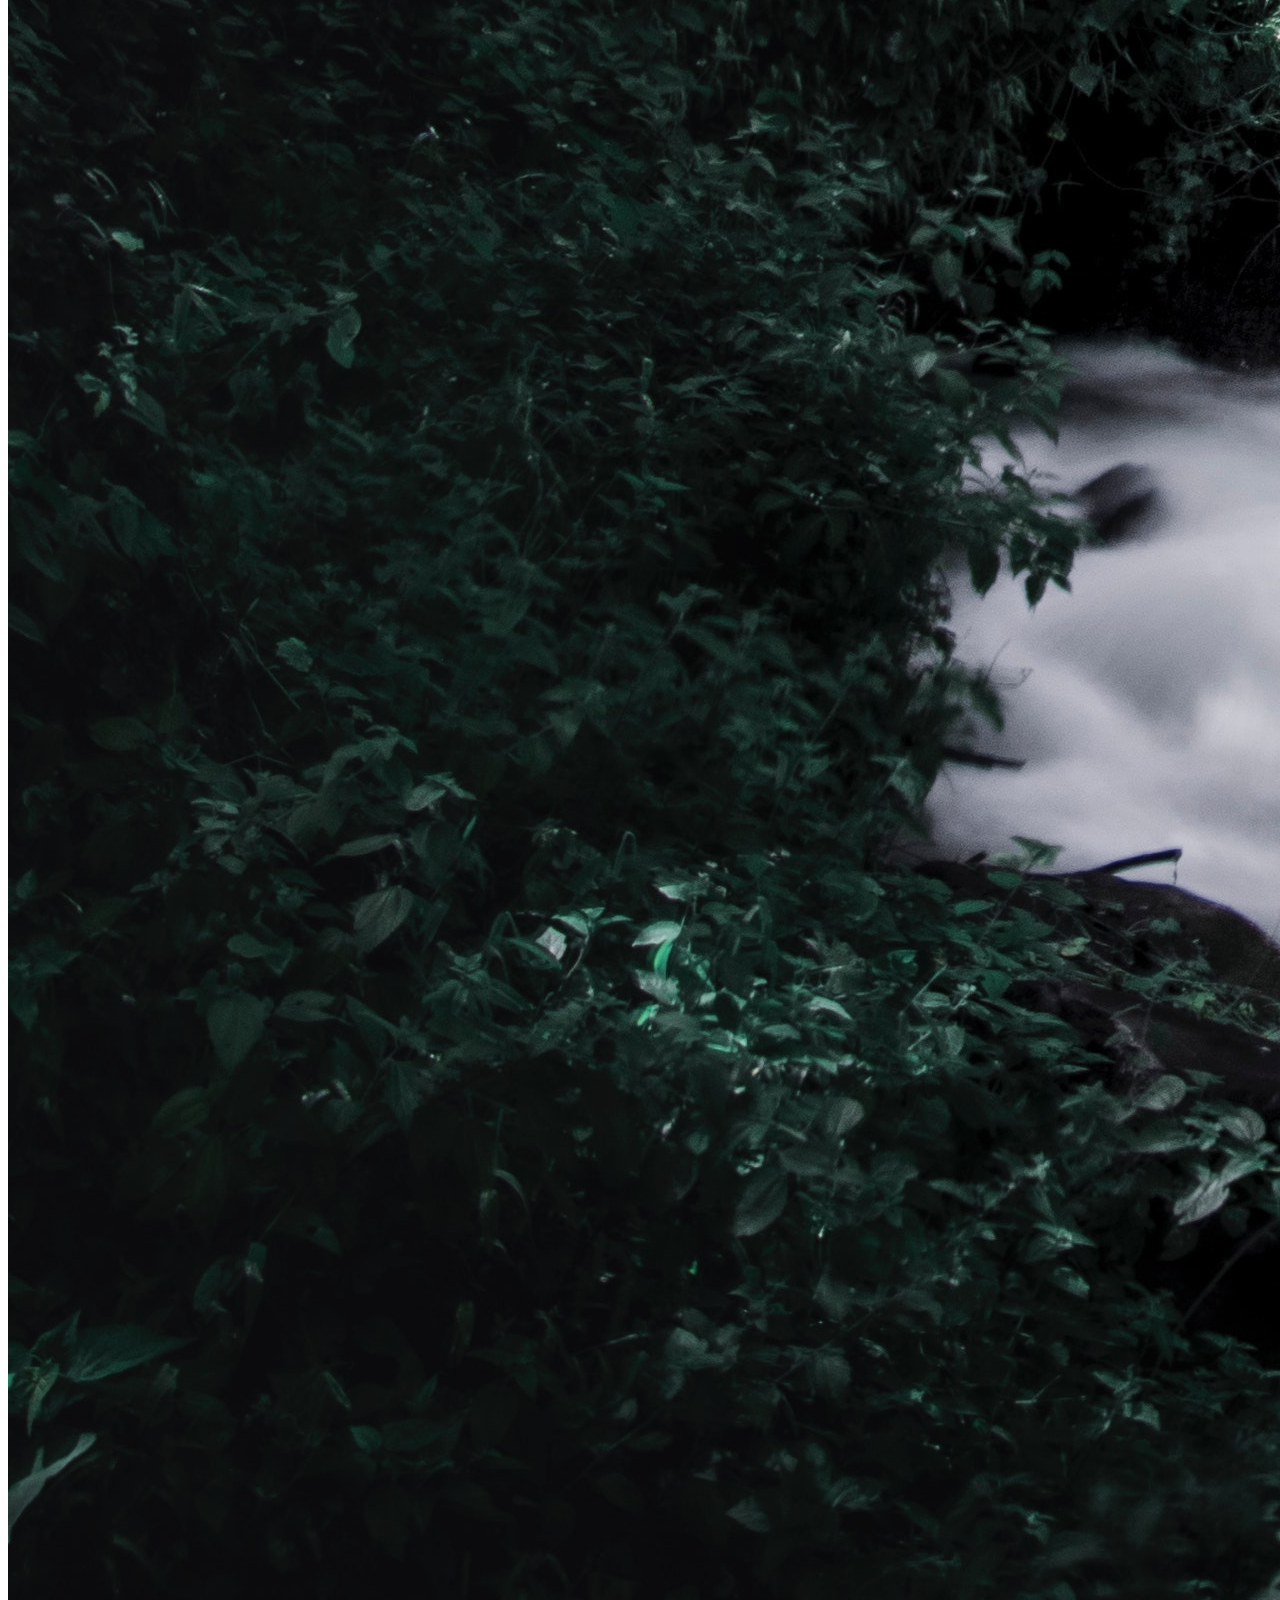
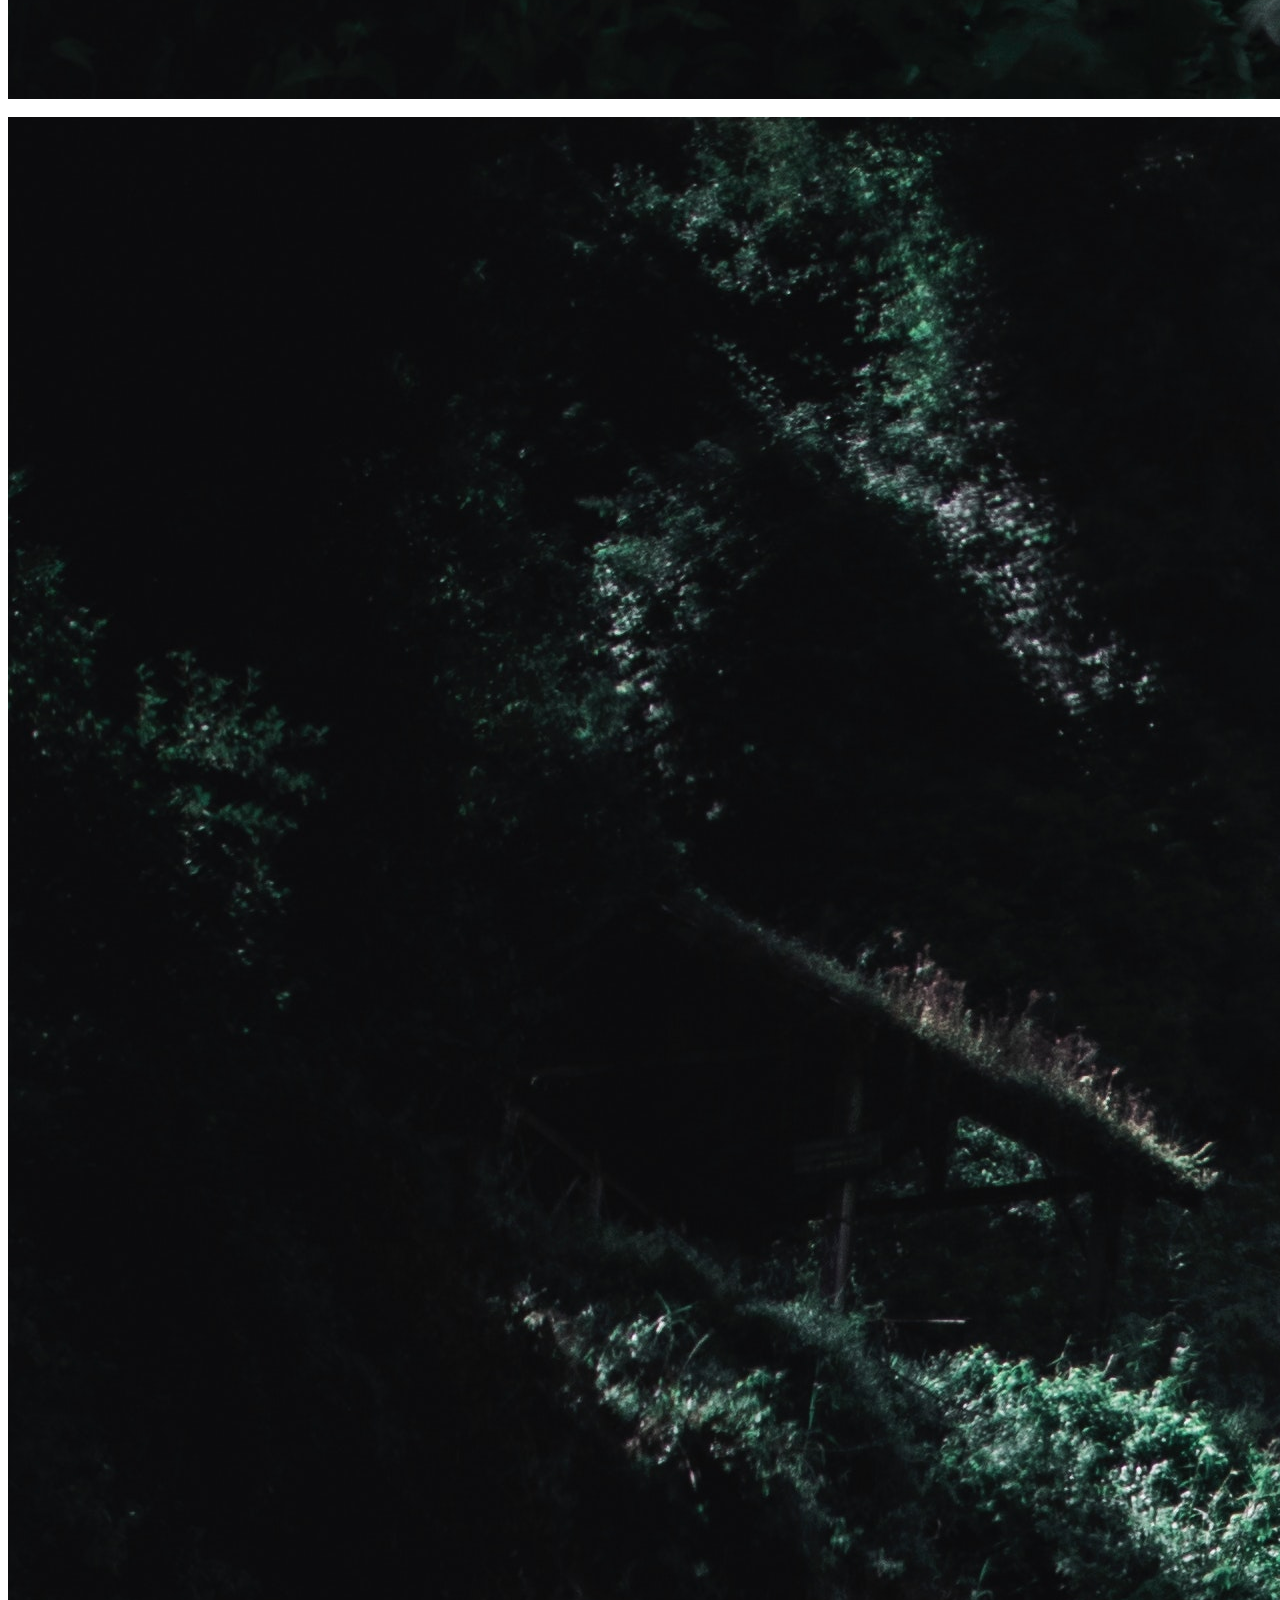
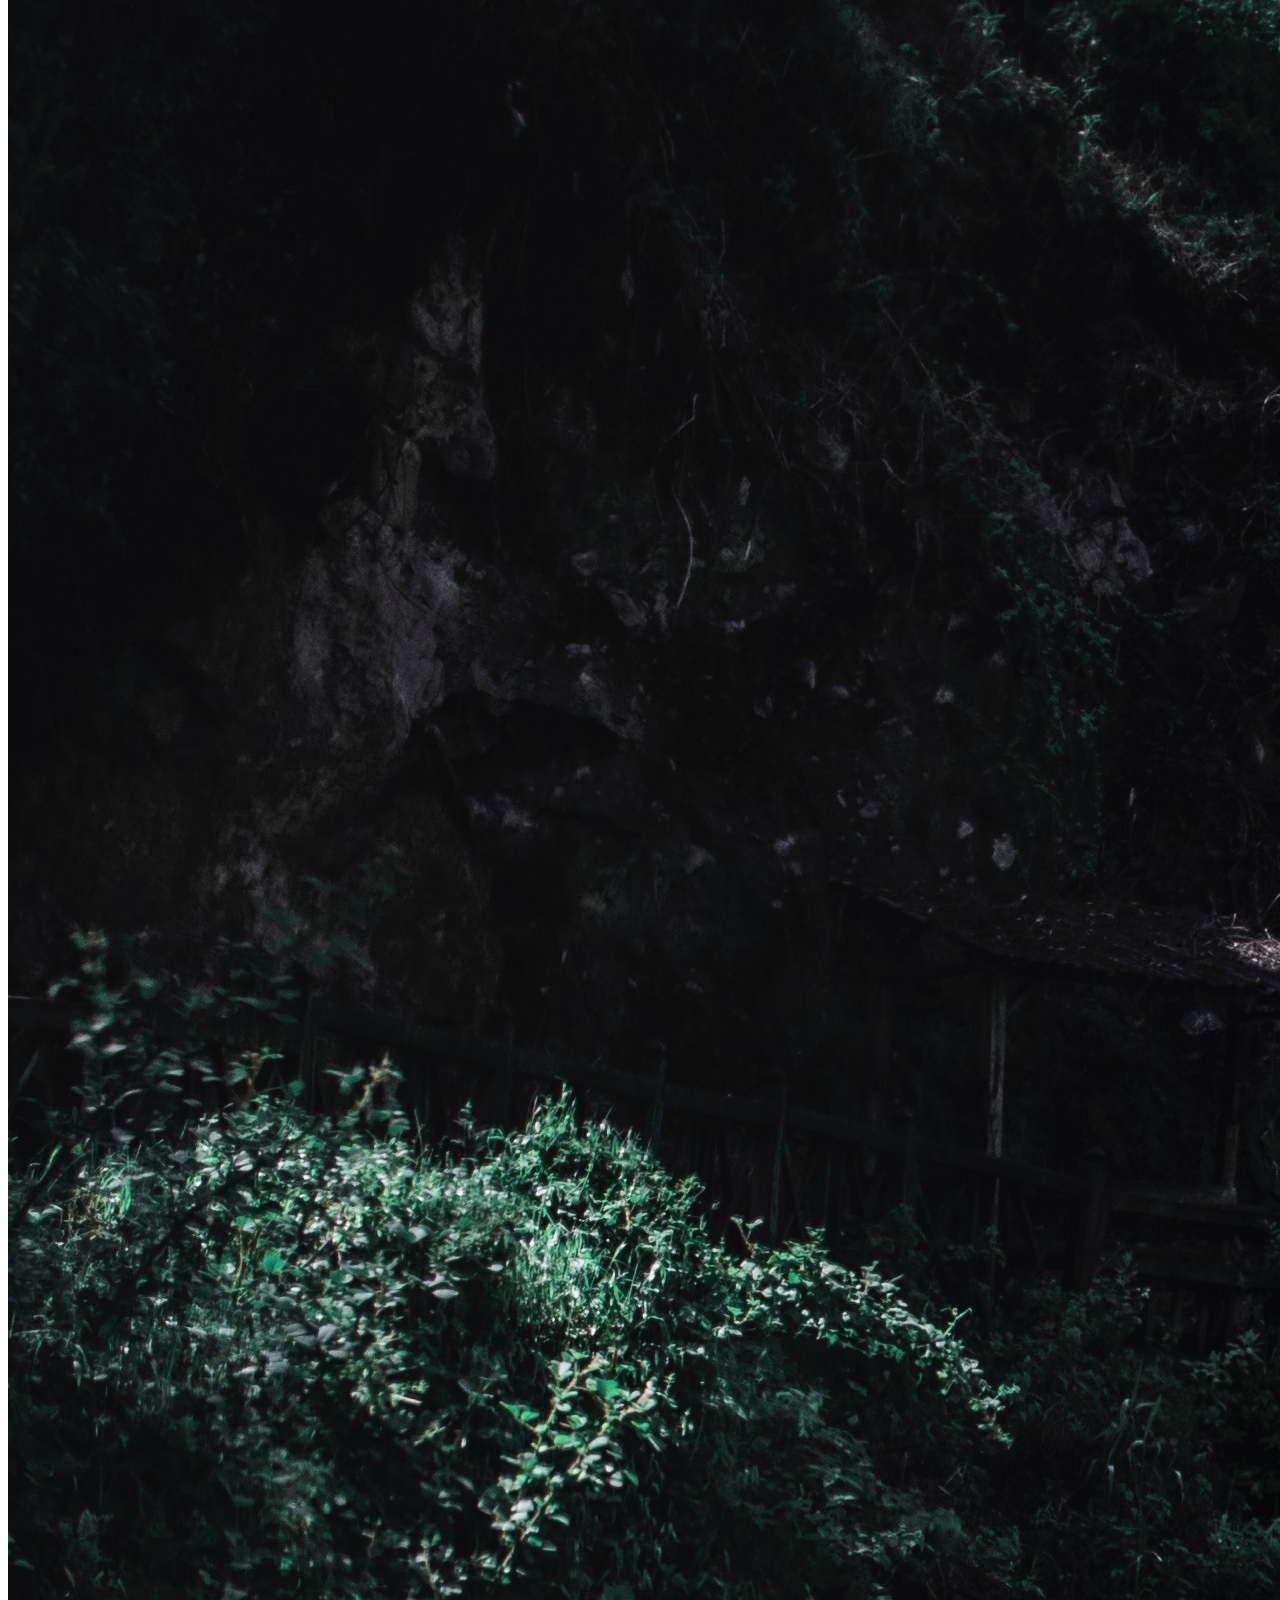
<file: contato.html>
<!DOCTYPE html>
<html lang="pt-br">
<head>
    <meta charset="UTF-8">
    <meta http-equiv="X-UA-Compatible" content="IE=edge">
    <meta name="viewport" content="width=device-width, initial-scale=1.0">
    <link rel="stylesheet" href="/assets/style/style.css">
    <link href="https://cdn.jsdelivr.net/npm/bootstrap@5.1.1/dist/css/bootstrap.min.css" rel="stylesheet" integrity="sha384-F3w7mX95PdgyTmZZMECAngseQB83DfGTowi0iMjiWaeVhAn4FJkqJByhZMI3AhiU" crossorigin="anonymous">

    <link rel="preconnect" href="https://fonts.googleapis.com">
    <link rel="preconnect" href="https://fonts.gstatic.com" crossorigin>
    <link href="https://fonts.googleapis.com/css2?family=Amatic+SC:wght@700&family=Catamaran:wght@500&family=Maven+Pro&display=swap" rel="stylesheet">


    <title>Contato</title>
</head>
<body>
    <!--google fonts amatic sc-->
    <nav class="navbar navbar-expand-lg navbar-light">
            

        <div class="container-fluid">
        

            <!--Areas de link-->
            <div class="col-1">
              <div class="row">
              <div class="col-3">
            <img src="/assets/imgs/facebook.png" alt="" height="15rem" width="15rem">
              </div>
              <div class="col-3">
            <img src="/assets/imgs/instagram.png" alt="" height="15rem" width="15rem">
          </div>
            <div class="col-3">
            <img src="/assets/imgs/twitter.png" alt="" height="15rem" width="15rem">
            </div>
          </div>
          </div>
            <!--Areas de link-->

            <div class="col-8">

              <a class="navbar-brand" href="#"></a>
              <button class="navbar-toggler" type="button" data-bs-toggle="collapse" data-bs-target="#navbarSupportedContent" aria-controls="navbarSupportedContent" aria-expanded="false" aria-label="Toggle navigation">
                <span class="navbar-toggler-icon"></span>
              </button>
              <div class="collapse navbar-collapse" id="navbarSupportedContent">
                <ul class="navbar-nav me-auto mb-2 mb-lg-0">
      
                  <li class="nav-item">
                    <a class="nav-link active" aria-current="page" href="index.html">Início<hr class="new-5"></a>
                  </li>
      
                  <li class="nav-item">
                    <a class="nav-link active" aria-current="page" href="quemsomos.html">Quem Somos?<hr class="new-5"></a>
                  </li>
      
                  <li class="nav-item">
                    <a class="nav-link active" href="campanhas.html">Campanhas <hr class="new-5"></a>
                  </li>
      
                  <li class="nav-item">
                    <a class="nav-link active" href="artigos.html">Artigos<hr class="new-5"></a>
                  </li>
                  <li class="nav-item">
                    <a class="nav-link active" href="contato.html">Contato<hr class="new-5"></a>
                  </li>
      
      
                  <li class="nav-item">
                    <a class="nav-link" href="#"></a>
                  </li>
                  <li class="nav-item dropdown">
            
                    <ul class="dropdown-menu" aria-labelledby="navbarDropdown">
                      <li><a class="dropdown-item" href="#"></a></li>
                      <li><a class="dropdown-item" href="#"> </a></li>
                      <li><hr class="dropdown-divider"></li>
                      <li><a class="dropdown-item" href="#"></a></li>
                    </ul>
                  </li>
                  <li class="nav-item">
                    <a class="nav-link disabled"></a>
                  </li>
                </ul>
                <form class="d-flex">
                  <input class="form-control me-2" type="search" placeholder="Search" aria-label="Search">
                  <button class="btn btn-outline-success" type="submit">Search</button>
                </form>
              </div>
            </div>
            </nav>
          </div>
              
        
      <!--menu--->
      <!--conteudo-->

        <div class="container">
        <div class="row">
        <div class="col-1"></div>
        <form class="row g-3 needs-validation" novalidate>
          <div class="col-md-4">
            <label for="validationCustom01" class="form-label">First name</label>
            <input type="text" class="form-control" id="validationCustom01" value="Mark" required>
            <div class="valid-feedback">
              Looks good!
            </div>
          </div>
          <div class="col-md-4">
            <label for="validationCustom02" class="form-label">Last name</label>
            <input type="text" class="form-control" id="validationCustom02" value="Otto" required>
            <div class="valid-feedback">
              Looks good!
            </div>
          </div>
          <div class="col-md-4">
            <label for="validationCustomUsername" class="form-label">Username</label>
            <div class="input-group has-validation">
              <span class="input-group-text" id="inputGroupPrepend">@</span>
              <input type="text" class="form-control" id="validationCustomUsername" aria-describedby="inputGroupPrepend" required>
              <div class="invalid-feedback">
                Please choose a username.
              </div>
            </div>
          </div>
          <div class="col-md-6">
            <label for="validationCustom03" class="form-label">City</label>
            <input type="text" class="form-control" id="validationCustom03" required>
            <div class="invalid-feedback">
              Please provide a valid city.
            </div>
          </div>
          <div class="col-md-3">
            <label for="validationCustom04" class="form-label">State</label>
            <select class="form-select" id="validationCustom04" required>
              <option selected disabled value="">Choose...</option>
              <option>...</option>
            </select>
            <div class="invalid-feedback">
              Please select a valid state.
            </div>
          </div>



          <div class="col-md-3">
            <label for="validationCustom05" class="form-label">Zip</label>
            <input type="text" class="form-control" id="validationCustom05" required>
            <div class="invalid-feedback">
              Please provide a valid zip.
            </div>
          </div>
          <div class="col-12">
            <div class="form-check">
              <input class="form-check-input" type="checkbox" value="" id="invalidCheck" required>
              <label class="form-check-label" for="invalidCheck">
                Agree to terms and conditions
              </label>
              <div class="invalid-feedback">
                You must agree before submitting.
              </div>
            </div>
          </div>
          <div class="col-12">
            <button class="btn btn-success" type="submit">Submit form</button>
          </div>
        </form>
          <div class="col-1"></div>
        </div>

      </div>
      <div class="col-1"></div>
    </div>
</div>

  <br>

<div class="container-fluid">
<div class="row">


 


    <div class="col-1"></div> 


     <div class="card" style="width: 23rem;">
  <img src="./assets/imgs/artigo-1.jpg" class="card-img-top image-artigo" alt="...">
  <div class="card-body">
    
  </div>
</div>



<div class="card" style="width: 23rem;">
  <img src="./assets/imgs/artigo-1.jpg" class="card-img-top image-artigo" alt="...">
  <div class="card-body">
   
  </div>
</div>


<div class="card" style="width: 23rem;">
  <img src="./assets/imgs/artigo-1.jpg" class="card-img-top image-artigo" alt="...">
  <div class="card-body">
  
  </div>


  </div>





</div>
</div>

<footer>

<div class="footer"> 
<div class="col-1">
  <div class="row">
  <div class="col-3">
<img src="/assets/imgs/facebook.png" alt="" height="15rem" width="15rem">
  </div>
  <div class="col-3">
<img src="/assets/imgs/instagram.png" alt="" height="15rem" width="15rem">
</div>
<div class="col-3">
<img src="/assets/imgs/twitter.png" alt="" height="15rem" width="15rem">
</div>
</div>
</div>
  This work is licensed under the  <a href="http://creativecommons.org/licenses/by-nc/3.0/">CC BY-NC 3.0 Creative Commons License</a>.
  </div>
</footer>
    
    <script src="assets/js/index.js"></script>
    <script src="https://cdn.jsdelivr.net/npm/bootstrap@5.1.1/dist/js/bootstrap.bundle.min.js" integrity="sha384-/bQdsTh/da6pkI1MST/rWKFNjaCP5gBSY4sEBT38Q/9RBh9AH40zEOg7Hlq2THRZ" crossorigin="anonymous"></script>
</body>
</html>
</file>
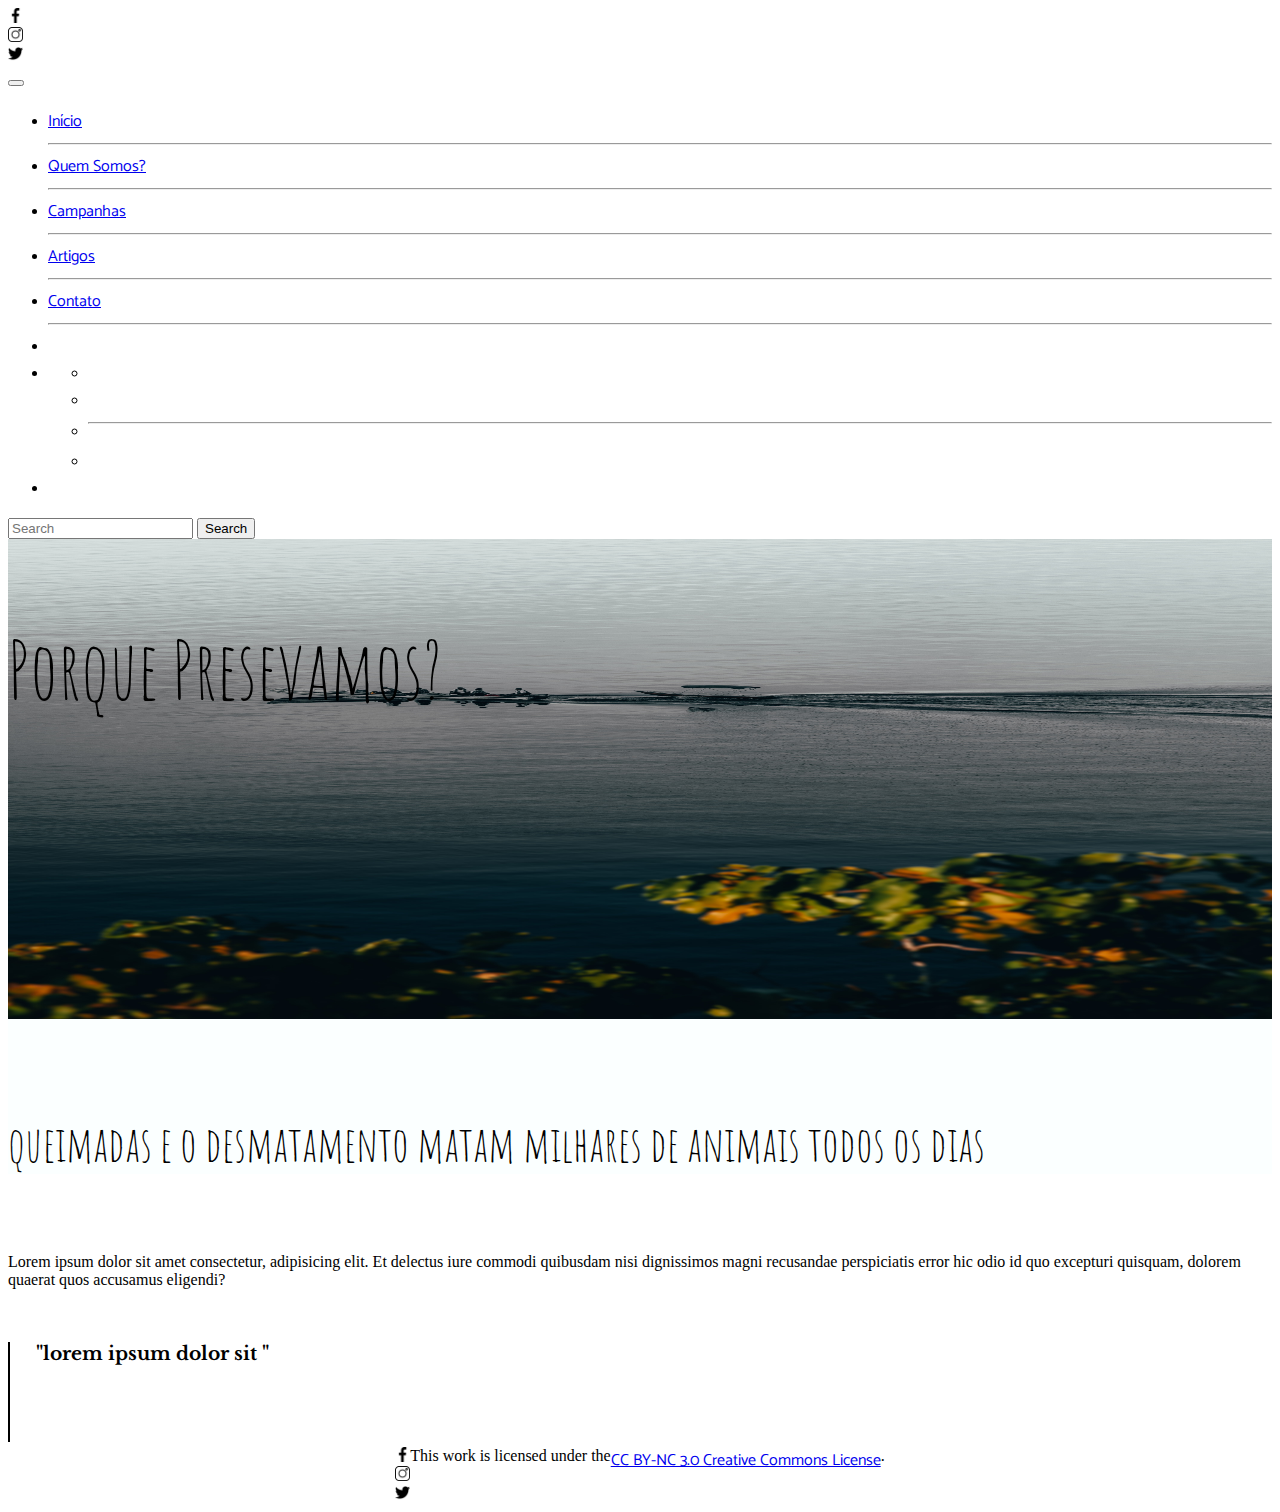
<file: quemsomos.html>
<!DOCTYPE html>
<html lang="pt-br">
<head>
    <meta charset="UTF-8">
    <meta http-equiv="X-UA-Compatible" content="IE=edge">
    <meta name="viewport" content="width=device-width, initial-scale=1.0">
    <link rel="stylesheet" href="/assets/style/style.css">
    <link href="https://cdn.jsdelivr.net/npm/bootstrap@5.1.1/dist/css/bootstrap.min.css" rel="stylesheet" integrity="sha384-F3w7mX95PdgyTmZZMECAngseQB83DfGTowi0iMjiWaeVhAn4FJkqJByhZMI3AhiU" crossorigin="anonymous">

    <link rel="preconnect" href="https://fonts.googleapis.com">
    <link rel="preconnect" href="https://fonts.gstatic.com" crossorigin>
    <link href="https://fonts.googleapis.com/css2?family=Amatic+SC:wght@700&family=Catamaran:wght@500&family=Maven+Pro&display=swap" rel="stylesheet">



    <link rel="preconnect" href="https://fonts.googleapis.com">
    <link rel="preconnect" href="https://fonts.gstatic.com" crossorigin>
    <link href="https://fonts.googleapis.com/css2?family=Libre+Baskerville&display=swap" rel="stylesheet">

    <title>Quem Somos?></title>
</head>
<body>
    <!--google fonts amatic sc-->
    <nav class="navbar navbar-expand-lg navbar-light">
            

      <div class="container-fluid">

        <div class="col-1">
          <div class="row">
          <div class="col-3">
        <img src="/assets/imgs/facebook.png" alt="" height="15rem" width="15rem">
          </div>
          <div class="col-3">
        <img src="/assets/imgs/instagram.png" alt="" height="15rem" width="15rem">
      </div>
        <div class="col-3">
        <img src="/assets/imgs/twitter.png" alt="" height="15rem" width="15rem">
        </div>
      </div>
      </div>

      <div class="col-8">

        <a class="navbar-brand" href="#"></a>
        <button class="navbar-toggler" type="button" data-bs-toggle="collapse" data-bs-target="#navbarSupportedContent" aria-controls="navbarSupportedContent" aria-expanded="false" aria-label="Toggle navigation">
          <span class="navbar-toggler-icon"></span>
        </button>
        <div class="collapse navbar-collapse" id="navbarSupportedContent">
          <ul class="navbar-nav me-auto mb-2 mb-lg-0">

            <li class="nav-item">
              <a class="nav-link active" aria-current="page" href="index.html">Início<hr class="new-5"></a>
            </li>

            <li class="nav-item">
              <a class="nav-link active" aria-current="page" href="quemsomos.html">Quem Somos?<hr class="new-5"></a>
            </li>

            <li class="nav-item">
              <a class="nav-link active" href="campanhas.html">Campanhas <hr class="new-5"></a>
            </li>

            <li class="nav-item">
              <a class="nav-link active" href="artigos.html">Artigos<hr class="new-5"></a>
            </li>
            <li class="nav-item">
              <a class="nav-link active" href="contato.html">Contato<hr class="new-5"></a>
            </li>


            <li class="nav-item">
              <a class="nav-link" href="#"></a>
            </li>
            <li class="nav-item dropdown">
      
              <ul class="dropdown-menu" aria-labelledby="navbarDropdown">
                <li><a class="dropdown-item" href="#"></a></li>
                <li><a class="dropdown-item" href="#"> </a></li>
                <li><hr class="dropdown-divider"></li>
                <li><a class="dropdown-item" href="#"></a></li>
              </ul>
            </li>
            <li class="nav-item">
              <a class="nav-link disabled"></a>
            </li>
          </ul>
          <form class="d-flex">
            <input class="form-control me-2" type="search" placeholder="Search" aria-label="Search">
            <button class="btn btn-outline-success" type="submit">Search</button>
          </form>
        </div>
      </div>
      </nav>
    </div>
        
      <!--menu--->  
      <!--conteudo-->

        <div class="fluid-container" >
        <div class="row"id="background-container">

          <div class="col-1"></div>
        <div class="col-6"> <p class="text">Porque Presevamos?</p>
     
     
          <img src="./assets/imgs/a1.jpg" alt=""class="image-quemsomos">
      
          
      
        </div>
          <div class="col-5"> <br><br><br><br><br>
            <div class="text-quemsomos">queimadas e o desmatamento matam milhares de animais todos os dias </div>
          
          </div>
         
        </div>
</div>


  
  <div class="container-fluid" id="text-quemsomos">
    <div class="row">


     


        <div class="col-3"></div> 
 
        <div class="col-4">  <p>Lorem ipsum dolor sit amet consectetur, adipisicing elit. Et delectus iure commodi quibusdam nisi dignissimos magni recusandae perspiciatis error hic odio id quo excepturi quisquam, dolorem quaerat quos accusamus eligendi?



          
        </p>
        <br>
        <h3 class="text-italic"> <div class="linha-vertical"></div>&ensp; &ensp; "lorem ipsum dolor sit 
         "</h3>
      </div>
       
        </div>

</div>
  </div>





  <div class="container-fluid padding-top" >
  <footer>
   
    <div class="footer"> 
    <div class="col-1">
      <div class="row">
      <div class="col-3">
    <img src="/assets/imgs/facebook.png" alt="" height="15rem" width="15rem">
      </div>
      <div class="col-3">
    <img src="/assets/imgs/instagram.png" alt="" height="15rem" width="15rem">
  </div>
    <div class="col-3">
    <img src="/assets/imgs/twitter.png" alt="" height="15rem" width="15rem">
    </div>
  </div>
  </div>
      This work is licensed under the  <a href="http://creativecommons.org/licenses/by-nc/3.0/">CC BY-NC 3.0 Creative Commons License</a>.
      </div>
</footer>
    
    <script src="https://cdn.jsdelivr.net/npm/bootstrap@5.1.1/dist/js/bootstrap.bundle.min.js" integrity="sha384-/bQdsTh/da6pkI1MST/rWKFNjaCP5gBSY4sEBT38Q/9RBh9AH40zEOg7Hlq2THRZ" crossorigin="anonymous"></script>
  
  
  </div>
</body>
</html>
</file>
<file: assets/style/style.css>
a{

    font-family: 'Catamaran', sans-serif;
}  
.text{
    font-family: 'Amatic SC', cursive;
    font-size:5rem;
    
    position:absolute;
    
}

.image{
    width:100%;
    padding-top :60px;
    z-index: -99;
}
#background-container{
    background:rgb(251, 255, 255)
}
.artigo{
    width: 100%;

}
.card{
    padding-top:0.9rem;
}
.footer{
    display: flex;
    justify-content:center
}

.image-carrossel{
    height:50rem;
    width:100%;
}

hr.new5 {
    
    border-top: 2px solid green;
    border-radius: 5px;
  }

  .image-quemsomos{
        width:100%; 
      height:30rem;
  }
  .text-quemsomos{
    font-family: 'Amatic SC', cursive;
    font-size:3rem;

  }
  #text-quemsomos{
      padding-top:5%;
  
  }
  .linha-vertical {
    height: 100px;/*Altura da linha*/
    border-left: 2px solid;/* Adiciona borda esquerda na div como ser fosse uma linha.*/
    position:absolute
  }

  .padding-top {
      padding-top:5%
  }
.text-italic {
    font-family: 'Libre Baskerville', serif;

}
.image-artigo{
 height: 80%;
}
</file>
